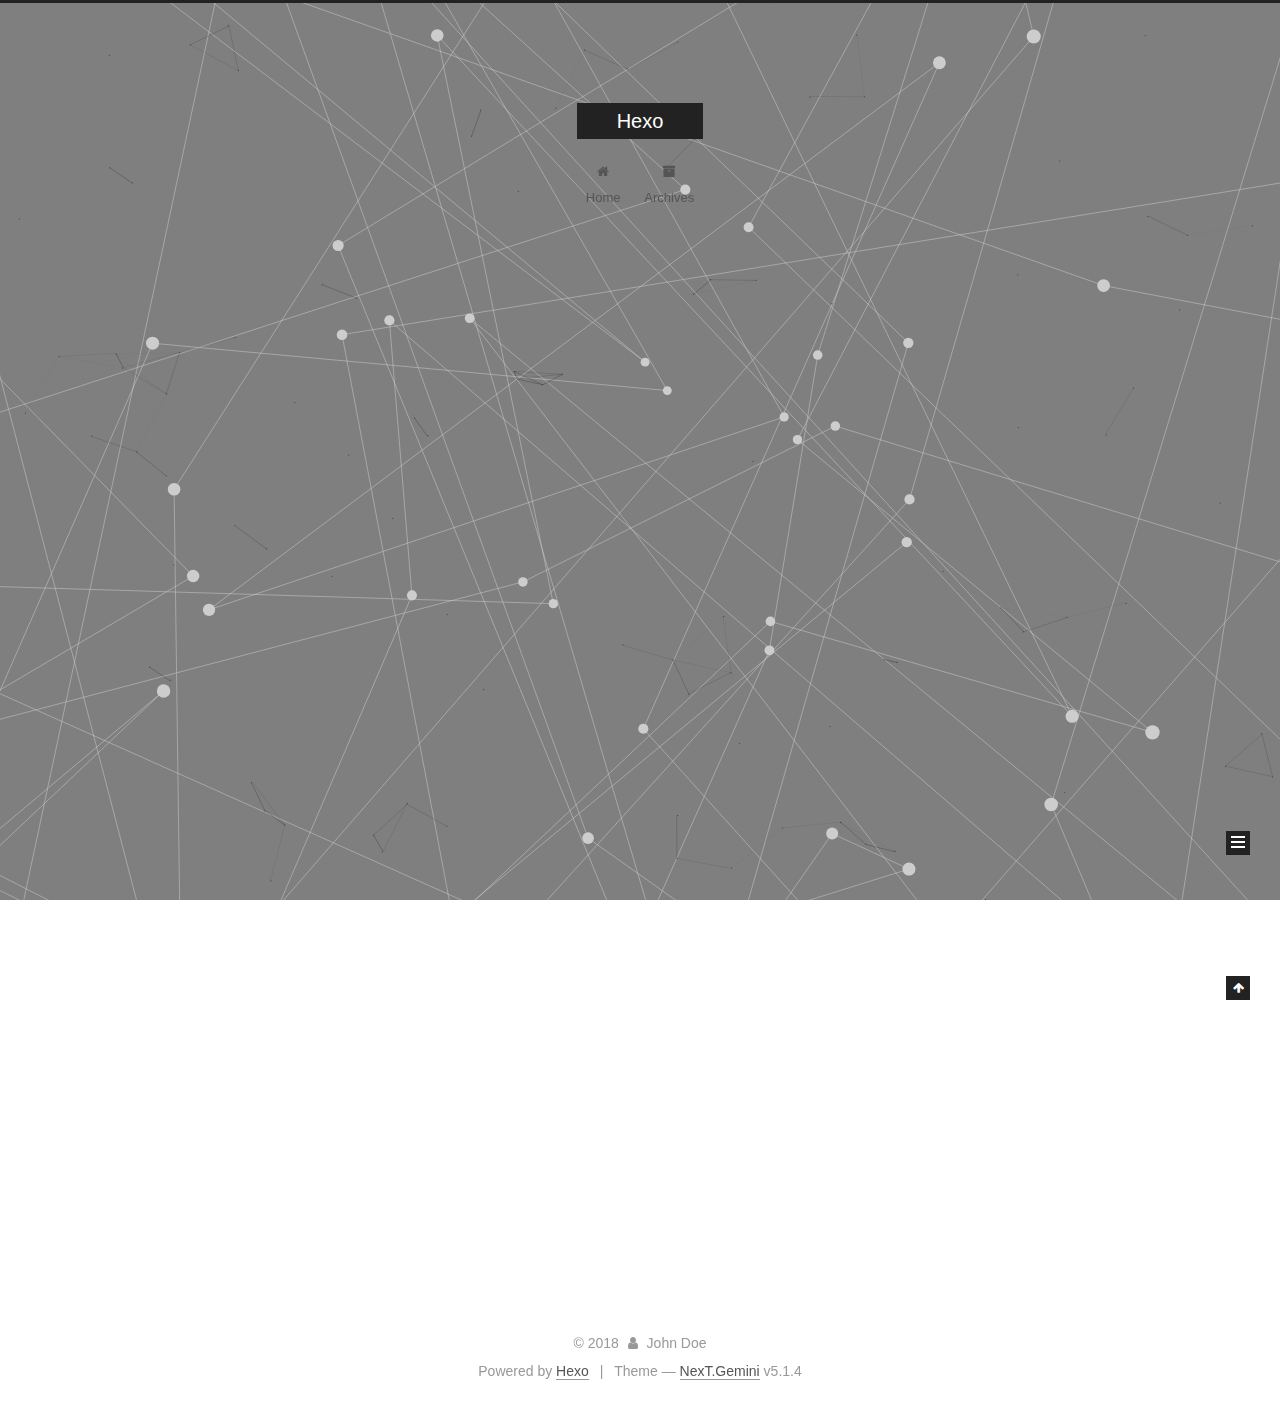
<file: index.html>
<!DOCTYPE html>



  


<html class="theme-next gemini use-motion" lang="">
<head>
  <meta charset="UTF-8"/>
<meta http-equiv="X-UA-Compatible" content="IE=edge" />
<meta name="viewport" content="width=device-width, initial-scale=1, maximum-scale=1"/>
<meta name="theme-color" content="#222">









<meta http-equiv="Cache-Control" content="no-transform" />
<meta http-equiv="Cache-Control" content="no-siteapp" />
















  
  
  <link href="/lib/fancybox/source/jquery.fancybox.css?v=2.1.5" rel="stylesheet" type="text/css" />







<link href="/lib/font-awesome/css/font-awesome.min.css?v=4.6.2" rel="stylesheet" type="text/css" />

<link href="/css/main.css?v=5.1.4" rel="stylesheet" type="text/css" />


  <link rel="apple-touch-icon" sizes="180x180" href="/images/apple-touch-icon-next.png?v=5.1.4">


  <link rel="icon" type="image/png" sizes="32x32" href="/images/favicon-32x32-next.png?v=5.1.4">


  <link rel="icon" type="image/png" sizes="16x16" href="/images/favicon-16x16-next.png?v=5.1.4">


  <link rel="mask-icon" href="/images/logo.svg?v=5.1.4" color="#222">





  <meta name="keywords" content="Hexo, NexT" />










<meta property="og:type" content="website">
<meta property="og:title" content="Hexo">
<meta property="og:url" content="http://yoursite.com/index.html">
<meta property="og:site_name" content="Hexo">
<meta property="og:locale" content="default">
<meta name="twitter:card" content="summary">
<meta name="twitter:title" content="Hexo">



<script type="text/javascript" id="hexo.configurations">
  var NexT = window.NexT || {};
  var CONFIG = {
    root: '/',
    scheme: 'Gemini',
    version: '5.1.4',
    sidebar: {"position":"left","display":"post","offset":12,"b2t":false,"scrollpercent":false,"onmobile":false},
    fancybox: true,
    tabs: true,
    motion: {"enable":true,"async":false,"transition":{"post_block":"fadeIn","post_header":"slideDownIn","post_body":"slideDownIn","coll_header":"slideLeftIn","sidebar":"slideUpIn"}},
    duoshuo: {
      userId: '0',
      author: 'Author'
    },
    algolia: {
      applicationID: '',
      apiKey: '',
      indexName: '',
      hits: {"per_page":10},
      labels: {"input_placeholder":"Search for Posts","hits_empty":"We didn't find any results for the search: ${query}","hits_stats":"${hits} results found in ${time} ms"}
    }
  };
</script>



  <link rel="canonical" href="http://yoursite.com/"/>





  <title>Hexo</title>
  








</head>

<body itemscope itemtype="http://schema.org/WebPage" lang="default">

  
  
    
  

  <div class="container sidebar-position-left 
  page-home">
    <div class="headband"></div>

    <header id="header" class="header" itemscope itemtype="http://schema.org/WPHeader">
      <div class="header-inner"><div class="site-brand-wrapper">
  <div class="site-meta ">
    

    <div class="custom-logo-site-title">
      <a href="/"  class="brand" rel="start">
        <span class="logo-line-before"><i></i></span>
        <span class="site-title">Hexo</span>
        <span class="logo-line-after"><i></i></span>
      </a>
    </div>
      
        <p class="site-subtitle"></p>
      
  </div>

  <div class="site-nav-toggle">
    <button>
      <span class="btn-bar"></span>
      <span class="btn-bar"></span>
      <span class="btn-bar"></span>
    </button>
  </div>
</div>

<nav class="site-nav">
  

  
    <ul id="menu" class="menu">
      
        
        <li class="menu-item menu-item-home">
          <a href="/" rel="section">
            
              <i class="menu-item-icon fa fa-fw fa-home"></i> <br />
            
            Home
          </a>
        </li>
      
        
        <li class="menu-item menu-item-archives">
          <a href="/archives/" rel="section">
            
              <i class="menu-item-icon fa fa-fw fa-archive"></i> <br />
            
            Archives
          </a>
        </li>
      

      
    </ul>
  

  
</nav>



 </div>
    </header>

    <main id="main" class="main">
      <div class="main-inner">
        <div class="content-wrap">
          <div id="content" class="content">
            
  <section id="posts" class="posts-expand">
    
      

  

  
  
  

  <article class="post post-type-normal" itemscope itemtype="http://schema.org/Article">
  
  
  
  <div class="post-block">
    <link itemprop="mainEntityOfPage" href="http://yoursite.com/2018/05/21/hello-world/">

    <span hidden itemprop="author" itemscope itemtype="http://schema.org/Person">
      <meta itemprop="name" content="John Doe">
      <meta itemprop="description" content="">
      <meta itemprop="image" content="/images/avatar.gif">
    </span>

    <span hidden itemprop="publisher" itemscope itemtype="http://schema.org/Organization">
      <meta itemprop="name" content="Hexo">
    </span>

    
      <header class="post-header">

        
        
          <h1 class="post-title" itemprop="name headline">
                
                <a class="post-title-link" href="/2018/05/21/hello-world/" itemprop="url">Hello World</a></h1>
        

        <div class="post-meta">
          <span class="post-time">
            
              <span class="post-meta-item-icon">
                <i class="fa fa-calendar-o"></i>
              </span>
              
                <span class="post-meta-item-text">Posted on</span>
              
              <time title="Post created" itemprop="dateCreated datePublished" datetime="2018-05-21T23:09:31+08:00">
                2018-05-21
              </time>
            

            

            
          </span>

          

          
            
          

          
          

          

          

          

        </div>
      </header>
    

    
    
    
    <div class="post-body" itemprop="articleBody">

      
      

      
        
          
            <p>Welcome to <a href="https://hexo.io/" target="_blank" rel="noopener">Hexo</a>! This is your very first post. Check <a href="https://hexo.io/docs/" target="_blank" rel="noopener">documentation</a> for more info. If you get any problems when using Hexo, you can find the answer in <a href="https://hexo.io/docs/troubleshooting.html" target="_blank" rel="noopener">troubleshooting</a> or you can ask me on <a href="https://github.com/hexojs/hexo/issues" target="_blank" rel="noopener">GitHub</a>.</p>
<h2 id="Quick-Start"><a href="#Quick-Start" class="headerlink" title="Quick Start"></a>Quick Start</h2><h3 id="Create-a-new-post"><a href="#Create-a-new-post" class="headerlink" title="Create a new post"></a>Create a new post</h3><figure class="highlight bash"><table><tr><td class="gutter"><pre><span class="line">1</span><br></pre></td><td class="code"><pre><span class="line">$ hexo new <span class="string">"My New Post"</span></span><br></pre></td></tr></table></figure>
<p>More info: <a href="https://hexo.io/docs/writing.html" target="_blank" rel="noopener">Writing</a></p>
<h3 id="Run-server"><a href="#Run-server" class="headerlink" title="Run server"></a>Run server</h3><figure class="highlight bash"><table><tr><td class="gutter"><pre><span class="line">1</span><br></pre></td><td class="code"><pre><span class="line">$ hexo server</span><br></pre></td></tr></table></figure>
<p>More info: <a href="https://hexo.io/docs/server.html" target="_blank" rel="noopener">Server</a></p>
<h3 id="Generate-static-files"><a href="#Generate-static-files" class="headerlink" title="Generate static files"></a>Generate static files</h3><figure class="highlight bash"><table><tr><td class="gutter"><pre><span class="line">1</span><br></pre></td><td class="code"><pre><span class="line">$ hexo generate</span><br></pre></td></tr></table></figure>
<p>More info: <a href="https://hexo.io/docs/generating.html" target="_blank" rel="noopener">Generating</a></p>
<h3 id="Deploy-to-remote-sites"><a href="#Deploy-to-remote-sites" class="headerlink" title="Deploy to remote sites"></a>Deploy to remote sites</h3><figure class="highlight bash"><table><tr><td class="gutter"><pre><span class="line">1</span><br></pre></td><td class="code"><pre><span class="line">$ hexo deploy</span><br></pre></td></tr></table></figure>
<p>More info: <a href="https://hexo.io/docs/deployment.html" target="_blank" rel="noopener">Deployment</a></p>

          
        
      
    </div>
    
    
    

    

    

    

    <footer class="post-footer">
      

      

      

      
      
        <div class="post-eof"></div>
      
    </footer>
  </div>
  
  
  
  </article>


    
  </section>

  


          </div>
          


          

        </div>
        
          
  
  <div class="sidebar-toggle">
    <div class="sidebar-toggle-line-wrap">
      <span class="sidebar-toggle-line sidebar-toggle-line-first"></span>
      <span class="sidebar-toggle-line sidebar-toggle-line-middle"></span>
      <span class="sidebar-toggle-line sidebar-toggle-line-last"></span>
    </div>
  </div>

  <aside id="sidebar" class="sidebar">
    
    <div class="sidebar-inner">

      

      

      <section class="site-overview-wrap sidebar-panel sidebar-panel-active">
        <div class="site-overview">
          <div class="site-author motion-element" itemprop="author" itemscope itemtype="http://schema.org/Person">
            
              <p class="site-author-name" itemprop="name">John Doe</p>
              <p class="site-description motion-element" itemprop="description"></p>
          </div>

          <nav class="site-state motion-element">

            
              <div class="site-state-item site-state-posts">
              
                <a href="/archives/">
              
                  <span class="site-state-item-count">1</span>
                  <span class="site-state-item-name">posts</span>
                </a>
              </div>
            

            

            

          </nav>

          

          

          
          

          
          

          

        </div>
      </section>

      

      

    </div>
  </aside>


        
      </div>
    </main>

    <footer id="footer" class="footer">
      <div class="footer-inner">
        <div class="copyright">&copy; <span itemprop="copyrightYear">2018</span>
  <span class="with-love">
    <i class="fa fa-user"></i>
  </span>
  <span class="author" itemprop="copyrightHolder">John Doe</span>

  
</div>


  <div class="powered-by">Powered by <a class="theme-link" target="_blank" href="https://hexo.io">Hexo</a></div>



  <span class="post-meta-divider">|</span>



  <div class="theme-info">Theme &mdash; <a class="theme-link" target="_blank" href="https://github.com/iissnan/hexo-theme-next">NexT.Gemini</a> v5.1.4</div>




        







        
      </div>
    </footer>

    
      <div class="back-to-top">
        <i class="fa fa-arrow-up"></i>
        
      </div>
    

    

  </div>

  

<script type="text/javascript">
  if (Object.prototype.toString.call(window.Promise) !== '[object Function]') {
    window.Promise = null;
  }
</script>









  


  





  
  







  
  
    <script type="text/javascript" src="/lib/jquery/index.js?v=2.1.3"></script>
  

  
  
    <script type="text/javascript" src="/lib/fastclick/lib/fastclick.min.js?v=1.0.6"></script>
  

  
  
    <script type="text/javascript" src="/lib/jquery_lazyload/jquery.lazyload.js?v=1.9.7"></script>
  

  
  
    <script type="text/javascript" src="/lib/velocity/velocity.min.js?v=1.2.1"></script>
  

  
  
    <script type="text/javascript" src="/lib/velocity/velocity.ui.min.js?v=1.2.1"></script>
  

  
  
    <script type="text/javascript" src="/lib/fancybox/source/jquery.fancybox.pack.js?v=2.1.5"></script>
  

  
  
    <script type="text/javascript" src="/lib/canvas-nest/canvas-nest.min.js"></script>
  

  
  
    <script type="text/javascript" src="/lib/three/three.min.js"></script>
  

  
  
    <script type="text/javascript" src="/lib/three/canvas_lines.min.js"></script>
  


  


  <script type="text/javascript" src="/js/src/utils.js?v=5.1.4"></script>

  <script type="text/javascript" src="/js/src/motion.js?v=5.1.4"></script>



  
  


  <script type="text/javascript" src="/js/src/affix.js?v=5.1.4"></script>

  <script type="text/javascript" src="/js/src/schemes/pisces.js?v=5.1.4"></script>



  

  


  <script type="text/javascript" src="/js/src/bootstrap.js?v=5.1.4"></script>



  


  




	





  





  












  





  

  

  

  
  

  

  

  

</body>
</html>
</file>
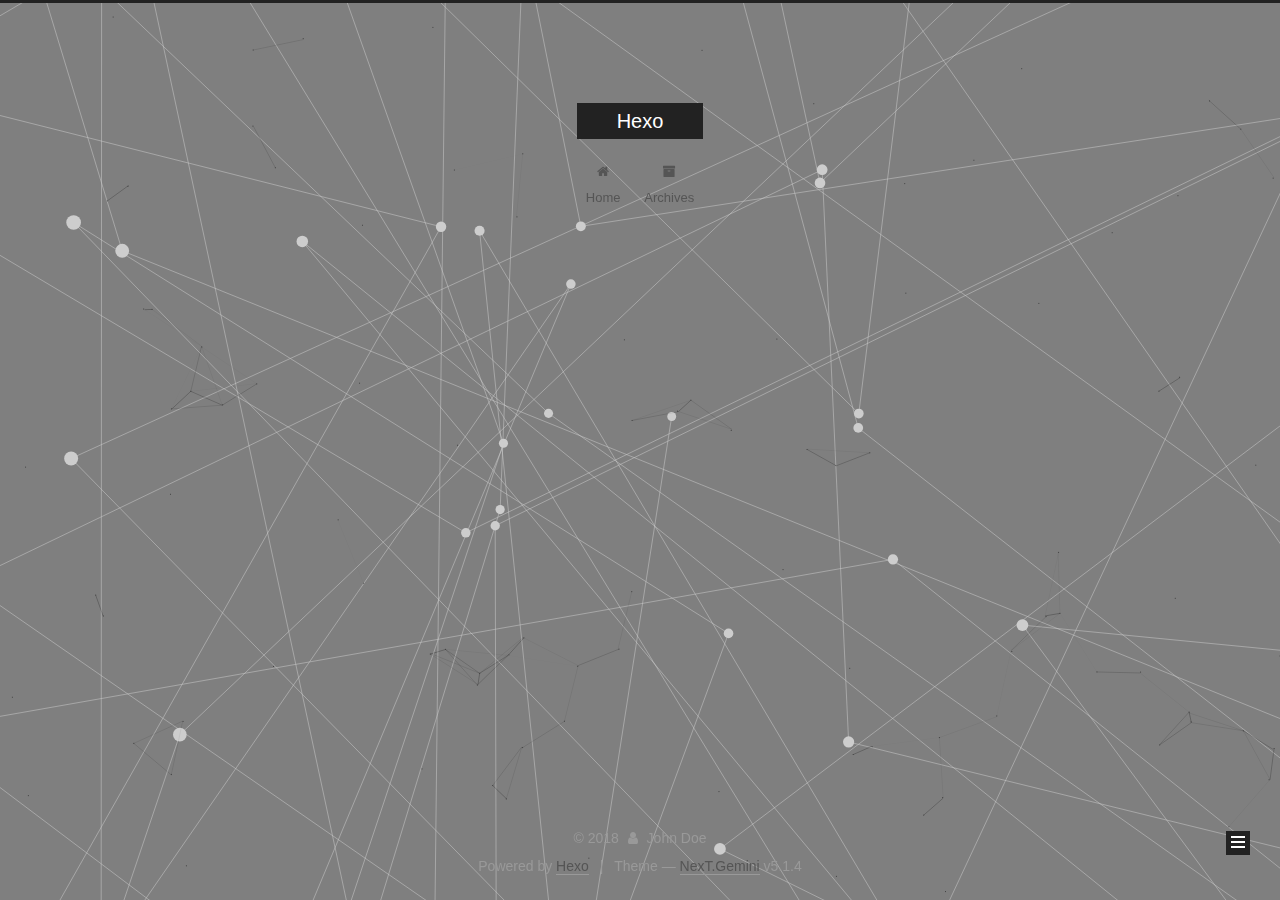
<file: archives/index.html>
<!DOCTYPE html>



  


<html class="theme-next gemini use-motion" lang="">
<head>
  <meta charset="UTF-8"/>
<meta http-equiv="X-UA-Compatible" content="IE=edge" />
<meta name="viewport" content="width=device-width, initial-scale=1, maximum-scale=1"/>
<meta name="theme-color" content="#222">









<meta http-equiv="Cache-Control" content="no-transform" />
<meta http-equiv="Cache-Control" content="no-siteapp" />
















  
  
  <link href="/lib/fancybox/source/jquery.fancybox.css?v=2.1.5" rel="stylesheet" type="text/css" />







<link href="/lib/font-awesome/css/font-awesome.min.css?v=4.6.2" rel="stylesheet" type="text/css" />

<link href="/css/main.css?v=5.1.4" rel="stylesheet" type="text/css" />


  <link rel="apple-touch-icon" sizes="180x180" href="/images/apple-touch-icon-next.png?v=5.1.4">


  <link rel="icon" type="image/png" sizes="32x32" href="/images/favicon-32x32-next.png?v=5.1.4">


  <link rel="icon" type="image/png" sizes="16x16" href="/images/favicon-16x16-next.png?v=5.1.4">


  <link rel="mask-icon" href="/images/logo.svg?v=5.1.4" color="#222">





  <meta name="keywords" content="Hexo, NexT" />










<meta property="og:type" content="website">
<meta property="og:title" content="Hexo">
<meta property="og:url" content="http://yoursite.com/archives/index.html">
<meta property="og:site_name" content="Hexo">
<meta property="og:locale" content="default">
<meta name="twitter:card" content="summary">
<meta name="twitter:title" content="Hexo">



<script type="text/javascript" id="hexo.configurations">
  var NexT = window.NexT || {};
  var CONFIG = {
    root: '/',
    scheme: 'Gemini',
    version: '5.1.4',
    sidebar: {"position":"left","display":"post","offset":12,"b2t":false,"scrollpercent":false,"onmobile":false},
    fancybox: true,
    tabs: true,
    motion: {"enable":true,"async":false,"transition":{"post_block":"fadeIn","post_header":"slideDownIn","post_body":"slideDownIn","coll_header":"slideLeftIn","sidebar":"slideUpIn"}},
    duoshuo: {
      userId: '0',
      author: 'Author'
    },
    algolia: {
      applicationID: '',
      apiKey: '',
      indexName: '',
      hits: {"per_page":10},
      labels: {"input_placeholder":"Search for Posts","hits_empty":"We didn't find any results for the search: ${query}","hits_stats":"${hits} results found in ${time} ms"}
    }
  };
</script>



  <link rel="canonical" href="http://yoursite.com/archives/"/>





  <title>Archive | Hexo</title>
  








</head>

<body itemscope itemtype="http://schema.org/WebPage" lang="default">

  
  
    
  

  <div class="container sidebar-position-left page-archive">
    <div class="headband"></div>

    <header id="header" class="header" itemscope itemtype="http://schema.org/WPHeader">
      <div class="header-inner"><div class="site-brand-wrapper">
  <div class="site-meta ">
    

    <div class="custom-logo-site-title">
      <a href="/"  class="brand" rel="start">
        <span class="logo-line-before"><i></i></span>
        <span class="site-title">Hexo</span>
        <span class="logo-line-after"><i></i></span>
      </a>
    </div>
      
        <p class="site-subtitle"></p>
      
  </div>

  <div class="site-nav-toggle">
    <button>
      <span class="btn-bar"></span>
      <span class="btn-bar"></span>
      <span class="btn-bar"></span>
    </button>
  </div>
</div>

<nav class="site-nav">
  

  
    <ul id="menu" class="menu">
      
        
        <li class="menu-item menu-item-home">
          <a href="/" rel="section">
            
              <i class="menu-item-icon fa fa-fw fa-home"></i> <br />
            
            Home
          </a>
        </li>
      
        
        <li class="menu-item menu-item-archives">
          <a href="/archives/" rel="section">
            
              <i class="menu-item-icon fa fa-fw fa-archive"></i> <br />
            
            Archives
          </a>
        </li>
      

      
    </ul>
  

  
</nav>



 </div>
    </header>

    <main id="main" class="main">
      <div class="main-inner">
        <div class="content-wrap">
          <div id="content" class="content">
            

  
  
  
  <div class="post-block archive">
    <div id="posts" class="posts-collapse">
      <span class="archive-move-on"></span>

      <span class="archive-page-counter">
        
        
        
          
        
        Um..! 1 post. Keep on posting.
      </span>

      

        
        
        

        
          
          <div class="collection-title">
            <h1 class="archive-year" id="archive-year-2018">2018</h1>
          </div>
        
        

        

  <article class="post post-type-normal" itemscope itemtype="http://schema.org/Article">
    <header class="post-header">

      <h2 class="post-title">
        
            <a class="post-title-link" href="/2018/05/21/hello-world/" itemprop="url">
              
                <span itemprop="name">Hello World</span>
              
            </a>
        
      </h2>

      <div class="post-meta">
        <time class="post-time" itemprop="dateCreated"
              datetime="2018-05-21T23:09:31+08:00"
              content="2018-05-21" >
          05-21
        </time>
      </div>

    </header>
  </article>



      

    </div>
  </div>
  
  
  

  



          </div>
          


          

        </div>
        
          
  
  <div class="sidebar-toggle">
    <div class="sidebar-toggle-line-wrap">
      <span class="sidebar-toggle-line sidebar-toggle-line-first"></span>
      <span class="sidebar-toggle-line sidebar-toggle-line-middle"></span>
      <span class="sidebar-toggle-line sidebar-toggle-line-last"></span>
    </div>
  </div>

  <aside id="sidebar" class="sidebar">
    
    <div class="sidebar-inner">

      

      

      <section class="site-overview-wrap sidebar-panel sidebar-panel-active">
        <div class="site-overview">
          <div class="site-author motion-element" itemprop="author" itemscope itemtype="http://schema.org/Person">
            
              <p class="site-author-name" itemprop="name">John Doe</p>
              <p class="site-description motion-element" itemprop="description"></p>
          </div>

          <nav class="site-state motion-element">

            
              <div class="site-state-item site-state-posts">
              
                <a href="/archives/">
              
                  <span class="site-state-item-count">1</span>
                  <span class="site-state-item-name">posts</span>
                </a>
              </div>
            

            

            

          </nav>

          

          

          
          

          
          

          

        </div>
      </section>

      

      

    </div>
  </aside>


        
      </div>
    </main>

    <footer id="footer" class="footer">
      <div class="footer-inner">
        <div class="copyright">&copy; <span itemprop="copyrightYear">2018</span>
  <span class="with-love">
    <i class="fa fa-user"></i>
  </span>
  <span class="author" itemprop="copyrightHolder">John Doe</span>

  
</div>


  <div class="powered-by">Powered by <a class="theme-link" target="_blank" href="https://hexo.io">Hexo</a></div>



  <span class="post-meta-divider">|</span>



  <div class="theme-info">Theme &mdash; <a class="theme-link" target="_blank" href="https://github.com/iissnan/hexo-theme-next">NexT.Gemini</a> v5.1.4</div>




        







        
      </div>
    </footer>

    
      <div class="back-to-top">
        <i class="fa fa-arrow-up"></i>
        
      </div>
    

    

  </div>

  

<script type="text/javascript">
  if (Object.prototype.toString.call(window.Promise) !== '[object Function]') {
    window.Promise = null;
  }
</script>









  


  





  
  







  
  
    <script type="text/javascript" src="/lib/jquery/index.js?v=2.1.3"></script>
  

  
  
    <script type="text/javascript" src="/lib/fastclick/lib/fastclick.min.js?v=1.0.6"></script>
  

  
  
    <script type="text/javascript" src="/lib/jquery_lazyload/jquery.lazyload.js?v=1.9.7"></script>
  

  
  
    <script type="text/javascript" src="/lib/velocity/velocity.min.js?v=1.2.1"></script>
  

  
  
    <script type="text/javascript" src="/lib/velocity/velocity.ui.min.js?v=1.2.1"></script>
  

  
  
    <script type="text/javascript" src="/lib/fancybox/source/jquery.fancybox.pack.js?v=2.1.5"></script>
  

  
  
    <script type="text/javascript" src="/lib/canvas-nest/canvas-nest.min.js"></script>
  

  
  
    <script type="text/javascript" src="/lib/three/three.min.js"></script>
  

  
  
    <script type="text/javascript" src="/lib/three/canvas_lines.min.js"></script>
  


  


  <script type="text/javascript" src="/js/src/utils.js?v=5.1.4"></script>

  <script type="text/javascript" src="/js/src/motion.js?v=5.1.4"></script>



  
  


  <script type="text/javascript" src="/js/src/affix.js?v=5.1.4"></script>

  <script type="text/javascript" src="/js/src/schemes/pisces.js?v=5.1.4"></script>



  

  


  <script type="text/javascript" src="/js/src/bootstrap.js?v=5.1.4"></script>



  


  




	





  





  












  





  

  

  

  
  

  

  

  

</body>
</html>
</file>
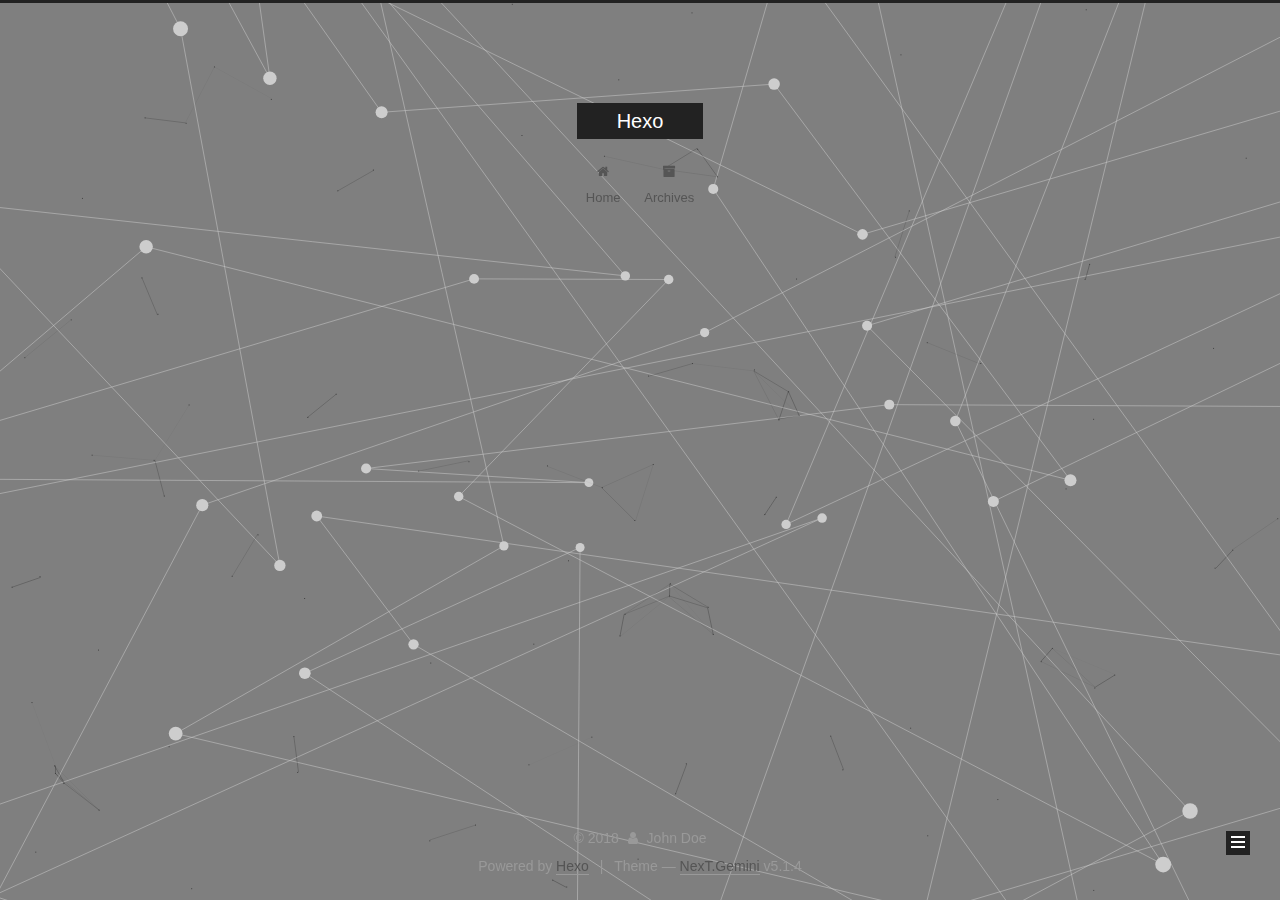
<file: archives/2018/index.html>
<!DOCTYPE html>



  


<html class="theme-next gemini use-motion" lang="">
<head>
  <meta charset="UTF-8"/>
<meta http-equiv="X-UA-Compatible" content="IE=edge" />
<meta name="viewport" content="width=device-width, initial-scale=1, maximum-scale=1"/>
<meta name="theme-color" content="#222">









<meta http-equiv="Cache-Control" content="no-transform" />
<meta http-equiv="Cache-Control" content="no-siteapp" />
















  
  
  <link href="/lib/fancybox/source/jquery.fancybox.css?v=2.1.5" rel="stylesheet" type="text/css" />







<link href="/lib/font-awesome/css/font-awesome.min.css?v=4.6.2" rel="stylesheet" type="text/css" />

<link href="/css/main.css?v=5.1.4" rel="stylesheet" type="text/css" />


  <link rel="apple-touch-icon" sizes="180x180" href="/images/apple-touch-icon-next.png?v=5.1.4">


  <link rel="icon" type="image/png" sizes="32x32" href="/images/favicon-32x32-next.png?v=5.1.4">


  <link rel="icon" type="image/png" sizes="16x16" href="/images/favicon-16x16-next.png?v=5.1.4">


  <link rel="mask-icon" href="/images/logo.svg?v=5.1.4" color="#222">





  <meta name="keywords" content="Hexo, NexT" />










<meta property="og:type" content="website">
<meta property="og:title" content="Hexo">
<meta property="og:url" content="http://yoursite.com/archives/2018/index.html">
<meta property="og:site_name" content="Hexo">
<meta property="og:locale" content="default">
<meta name="twitter:card" content="summary">
<meta name="twitter:title" content="Hexo">



<script type="text/javascript" id="hexo.configurations">
  var NexT = window.NexT || {};
  var CONFIG = {
    root: '/',
    scheme: 'Gemini',
    version: '5.1.4',
    sidebar: {"position":"left","display":"post","offset":12,"b2t":false,"scrollpercent":false,"onmobile":false},
    fancybox: true,
    tabs: true,
    motion: {"enable":true,"async":false,"transition":{"post_block":"fadeIn","post_header":"slideDownIn","post_body":"slideDownIn","coll_header":"slideLeftIn","sidebar":"slideUpIn"}},
    duoshuo: {
      userId: '0',
      author: 'Author'
    },
    algolia: {
      applicationID: '',
      apiKey: '',
      indexName: '',
      hits: {"per_page":10},
      labels: {"input_placeholder":"Search for Posts","hits_empty":"We didn't find any results for the search: ${query}","hits_stats":"${hits} results found in ${time} ms"}
    }
  };
</script>



  <link rel="canonical" href="http://yoursite.com/archives/2018/"/>





  <title>Archive | Hexo</title>
  








</head>

<body itemscope itemtype="http://schema.org/WebPage" lang="default">

  
  
    
  

  <div class="container sidebar-position-left page-archive">
    <div class="headband"></div>

    <header id="header" class="header" itemscope itemtype="http://schema.org/WPHeader">
      <div class="header-inner"><div class="site-brand-wrapper">
  <div class="site-meta ">
    

    <div class="custom-logo-site-title">
      <a href="/"  class="brand" rel="start">
        <span class="logo-line-before"><i></i></span>
        <span class="site-title">Hexo</span>
        <span class="logo-line-after"><i></i></span>
      </a>
    </div>
      
        <p class="site-subtitle"></p>
      
  </div>

  <div class="site-nav-toggle">
    <button>
      <span class="btn-bar"></span>
      <span class="btn-bar"></span>
      <span class="btn-bar"></span>
    </button>
  </div>
</div>

<nav class="site-nav">
  

  
    <ul id="menu" class="menu">
      
        
        <li class="menu-item menu-item-home">
          <a href="/" rel="section">
            
              <i class="menu-item-icon fa fa-fw fa-home"></i> <br />
            
            Home
          </a>
        </li>
      
        
        <li class="menu-item menu-item-archives">
          <a href="/archives/" rel="section">
            
              <i class="menu-item-icon fa fa-fw fa-archive"></i> <br />
            
            Archives
          </a>
        </li>
      

      
    </ul>
  

  
</nav>



 </div>
    </header>

    <main id="main" class="main">
      <div class="main-inner">
        <div class="content-wrap">
          <div id="content" class="content">
            

  
  
  
  <div class="post-block archive">
    <div id="posts" class="posts-collapse">
      <span class="archive-move-on"></span>

      <span class="archive-page-counter">
        
        
        
          
        
        Um..! 1 post. Keep on posting.
      </span>

      

        
        
        

        
          
          <div class="collection-title">
            <h1 class="archive-year" id="archive-year-2018">2018</h1>
          </div>
        
        

        

  <article class="post post-type-normal" itemscope itemtype="http://schema.org/Article">
    <header class="post-header">

      <h2 class="post-title">
        
            <a class="post-title-link" href="/2018/05/21/hello-world/" itemprop="url">
              
                <span itemprop="name">Hello World</span>
              
            </a>
        
      </h2>

      <div class="post-meta">
        <time class="post-time" itemprop="dateCreated"
              datetime="2018-05-21T23:09:31+08:00"
              content="2018-05-21" >
          05-21
        </time>
      </div>

    </header>
  </article>



      

    </div>
  </div>
  
  
  

  



          </div>
          


          

        </div>
        
          
  
  <div class="sidebar-toggle">
    <div class="sidebar-toggle-line-wrap">
      <span class="sidebar-toggle-line sidebar-toggle-line-first"></span>
      <span class="sidebar-toggle-line sidebar-toggle-line-middle"></span>
      <span class="sidebar-toggle-line sidebar-toggle-line-last"></span>
    </div>
  </div>

  <aside id="sidebar" class="sidebar">
    
    <div class="sidebar-inner">

      

      

      <section class="site-overview-wrap sidebar-panel sidebar-panel-active">
        <div class="site-overview">
          <div class="site-author motion-element" itemprop="author" itemscope itemtype="http://schema.org/Person">
            
              <p class="site-author-name" itemprop="name">John Doe</p>
              <p class="site-description motion-element" itemprop="description"></p>
          </div>

          <nav class="site-state motion-element">

            
              <div class="site-state-item site-state-posts">
              
                <a href="/archives/">
              
                  <span class="site-state-item-count">1</span>
                  <span class="site-state-item-name">posts</span>
                </a>
              </div>
            

            

            

          </nav>

          

          

          
          

          
          

          

        </div>
      </section>

      

      

    </div>
  </aside>


        
      </div>
    </main>

    <footer id="footer" class="footer">
      <div class="footer-inner">
        <div class="copyright">&copy; <span itemprop="copyrightYear">2018</span>
  <span class="with-love">
    <i class="fa fa-user"></i>
  </span>
  <span class="author" itemprop="copyrightHolder">John Doe</span>

  
</div>


  <div class="powered-by">Powered by <a class="theme-link" target="_blank" href="https://hexo.io">Hexo</a></div>



  <span class="post-meta-divider">|</span>



  <div class="theme-info">Theme &mdash; <a class="theme-link" target="_blank" href="https://github.com/iissnan/hexo-theme-next">NexT.Gemini</a> v5.1.4</div>




        







        
      </div>
    </footer>

    
      <div class="back-to-top">
        <i class="fa fa-arrow-up"></i>
        
      </div>
    

    

  </div>

  

<script type="text/javascript">
  if (Object.prototype.toString.call(window.Promise) !== '[object Function]') {
    window.Promise = null;
  }
</script>









  


  





  
  







  
  
    <script type="text/javascript" src="/lib/jquery/index.js?v=2.1.3"></script>
  

  
  
    <script type="text/javascript" src="/lib/fastclick/lib/fastclick.min.js?v=1.0.6"></script>
  

  
  
    <script type="text/javascript" src="/lib/jquery_lazyload/jquery.lazyload.js?v=1.9.7"></script>
  

  
  
    <script type="text/javascript" src="/lib/velocity/velocity.min.js?v=1.2.1"></script>
  

  
  
    <script type="text/javascript" src="/lib/velocity/velocity.ui.min.js?v=1.2.1"></script>
  

  
  
    <script type="text/javascript" src="/lib/fancybox/source/jquery.fancybox.pack.js?v=2.1.5"></script>
  

  
  
    <script type="text/javascript" src="/lib/canvas-nest/canvas-nest.min.js"></script>
  

  
  
    <script type="text/javascript" src="/lib/three/three.min.js"></script>
  

  
  
    <script type="text/javascript" src="/lib/three/canvas_lines.min.js"></script>
  


  


  <script type="text/javascript" src="/js/src/utils.js?v=5.1.4"></script>

  <script type="text/javascript" src="/js/src/motion.js?v=5.1.4"></script>



  
  


  <script type="text/javascript" src="/js/src/affix.js?v=5.1.4"></script>

  <script type="text/javascript" src="/js/src/schemes/pisces.js?v=5.1.4"></script>



  

  


  <script type="text/javascript" src="/js/src/bootstrap.js?v=5.1.4"></script>



  


  




	





  





  












  





  

  

  

  
  

  

  

  

</body>
</html>
</file>
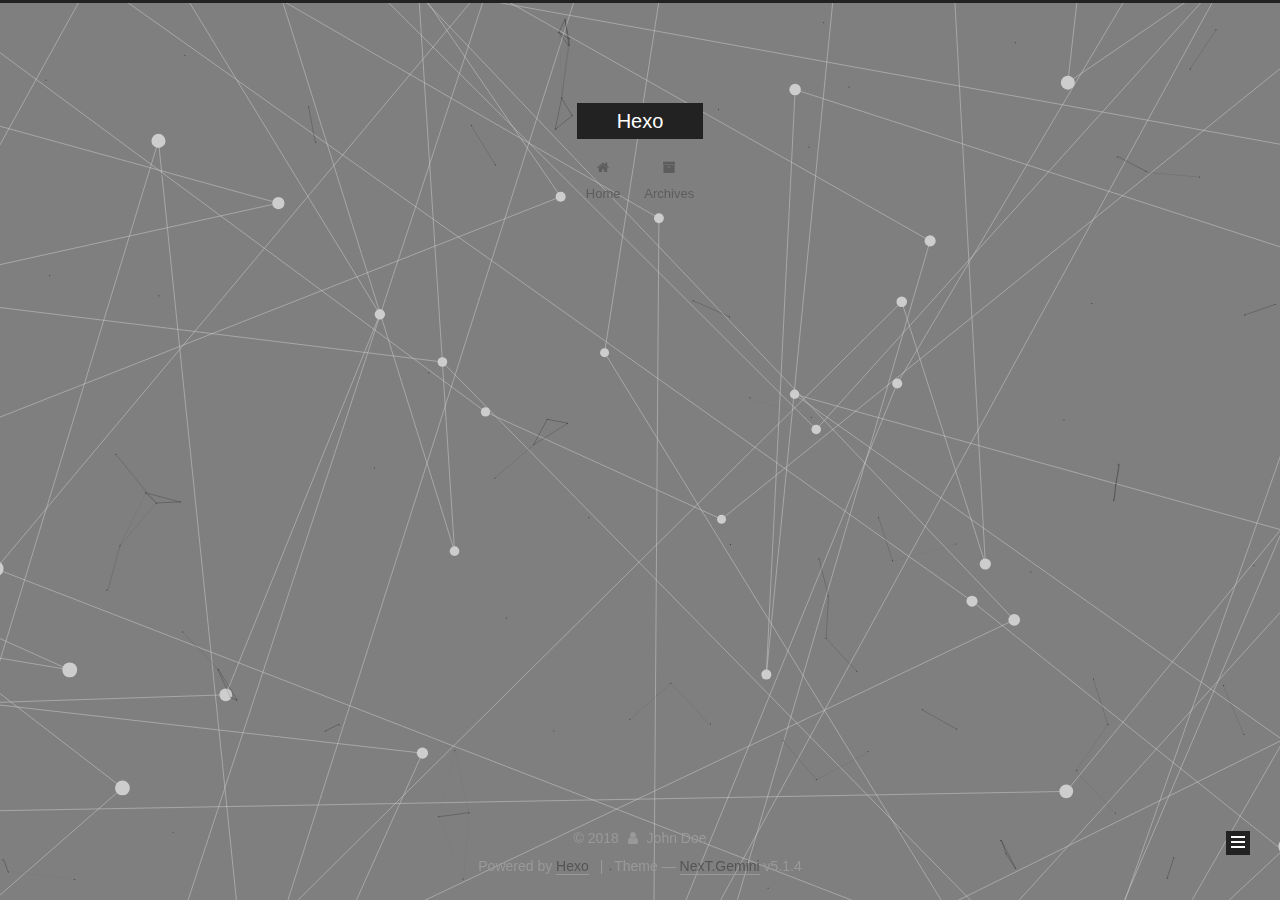
<file: archives/2018/05/index.html>
<!DOCTYPE html>



  


<html class="theme-next gemini use-motion" lang="">
<head>
  <meta charset="UTF-8"/>
<meta http-equiv="X-UA-Compatible" content="IE=edge" />
<meta name="viewport" content="width=device-width, initial-scale=1, maximum-scale=1"/>
<meta name="theme-color" content="#222">









<meta http-equiv="Cache-Control" content="no-transform" />
<meta http-equiv="Cache-Control" content="no-siteapp" />
















  
  
  <link href="/lib/fancybox/source/jquery.fancybox.css?v=2.1.5" rel="stylesheet" type="text/css" />







<link href="/lib/font-awesome/css/font-awesome.min.css?v=4.6.2" rel="stylesheet" type="text/css" />

<link href="/css/main.css?v=5.1.4" rel="stylesheet" type="text/css" />


  <link rel="apple-touch-icon" sizes="180x180" href="/images/apple-touch-icon-next.png?v=5.1.4">


  <link rel="icon" type="image/png" sizes="32x32" href="/images/favicon-32x32-next.png?v=5.1.4">


  <link rel="icon" type="image/png" sizes="16x16" href="/images/favicon-16x16-next.png?v=5.1.4">


  <link rel="mask-icon" href="/images/logo.svg?v=5.1.4" color="#222">





  <meta name="keywords" content="Hexo, NexT" />










<meta property="og:type" content="website">
<meta property="og:title" content="Hexo">
<meta property="og:url" content="http://yoursite.com/archives/2018/05/index.html">
<meta property="og:site_name" content="Hexo">
<meta property="og:locale" content="default">
<meta name="twitter:card" content="summary">
<meta name="twitter:title" content="Hexo">



<script type="text/javascript" id="hexo.configurations">
  var NexT = window.NexT || {};
  var CONFIG = {
    root: '/',
    scheme: 'Gemini',
    version: '5.1.4',
    sidebar: {"position":"left","display":"post","offset":12,"b2t":false,"scrollpercent":false,"onmobile":false},
    fancybox: true,
    tabs: true,
    motion: {"enable":true,"async":false,"transition":{"post_block":"fadeIn","post_header":"slideDownIn","post_body":"slideDownIn","coll_header":"slideLeftIn","sidebar":"slideUpIn"}},
    duoshuo: {
      userId: '0',
      author: 'Author'
    },
    algolia: {
      applicationID: '',
      apiKey: '',
      indexName: '',
      hits: {"per_page":10},
      labels: {"input_placeholder":"Search for Posts","hits_empty":"We didn't find any results for the search: ${query}","hits_stats":"${hits} results found in ${time} ms"}
    }
  };
</script>



  <link rel="canonical" href="http://yoursite.com/archives/2018/05/"/>





  <title>Archive | Hexo</title>
  








</head>

<body itemscope itemtype="http://schema.org/WebPage" lang="default">

  
  
    
  

  <div class="container sidebar-position-left page-archive">
    <div class="headband"></div>

    <header id="header" class="header" itemscope itemtype="http://schema.org/WPHeader">
      <div class="header-inner"><div class="site-brand-wrapper">
  <div class="site-meta ">
    

    <div class="custom-logo-site-title">
      <a href="/"  class="brand" rel="start">
        <span class="logo-line-before"><i></i></span>
        <span class="site-title">Hexo</span>
        <span class="logo-line-after"><i></i></span>
      </a>
    </div>
      
        <p class="site-subtitle"></p>
      
  </div>

  <div class="site-nav-toggle">
    <button>
      <span class="btn-bar"></span>
      <span class="btn-bar"></span>
      <span class="btn-bar"></span>
    </button>
  </div>
</div>

<nav class="site-nav">
  

  
    <ul id="menu" class="menu">
      
        
        <li class="menu-item menu-item-home">
          <a href="/" rel="section">
            
              <i class="menu-item-icon fa fa-fw fa-home"></i> <br />
            
            Home
          </a>
        </li>
      
        
        <li class="menu-item menu-item-archives">
          <a href="/archives/" rel="section">
            
              <i class="menu-item-icon fa fa-fw fa-archive"></i> <br />
            
            Archives
          </a>
        </li>
      

      
    </ul>
  

  
</nav>



 </div>
    </header>

    <main id="main" class="main">
      <div class="main-inner">
        <div class="content-wrap">
          <div id="content" class="content">
            

  
  
  
  <div class="post-block archive">
    <div id="posts" class="posts-collapse">
      <span class="archive-move-on"></span>

      <span class="archive-page-counter">
        
        
        
          
        
        Um..! 1 post. Keep on posting.
      </span>

      

        
        
        

        
          
          <div class="collection-title">
            <h1 class="archive-year" id="archive-year-2018">2018</h1>
          </div>
        
        

        

  <article class="post post-type-normal" itemscope itemtype="http://schema.org/Article">
    <header class="post-header">

      <h2 class="post-title">
        
            <a class="post-title-link" href="/2018/05/21/hello-world/" itemprop="url">
              
                <span itemprop="name">Hello World</span>
              
            </a>
        
      </h2>

      <div class="post-meta">
        <time class="post-time" itemprop="dateCreated"
              datetime="2018-05-21T23:09:31+08:00"
              content="2018-05-21" >
          05-21
        </time>
      </div>

    </header>
  </article>



      

    </div>
  </div>
  
  
  

  



          </div>
          


          

        </div>
        
          
  
  <div class="sidebar-toggle">
    <div class="sidebar-toggle-line-wrap">
      <span class="sidebar-toggle-line sidebar-toggle-line-first"></span>
      <span class="sidebar-toggle-line sidebar-toggle-line-middle"></span>
      <span class="sidebar-toggle-line sidebar-toggle-line-last"></span>
    </div>
  </div>

  <aside id="sidebar" class="sidebar">
    
    <div class="sidebar-inner">

      

      

      <section class="site-overview-wrap sidebar-panel sidebar-panel-active">
        <div class="site-overview">
          <div class="site-author motion-element" itemprop="author" itemscope itemtype="http://schema.org/Person">
            
              <p class="site-author-name" itemprop="name">John Doe</p>
              <p class="site-description motion-element" itemprop="description"></p>
          </div>

          <nav class="site-state motion-element">

            
              <div class="site-state-item site-state-posts">
              
                <a href="/archives/">
              
                  <span class="site-state-item-count">1</span>
                  <span class="site-state-item-name">posts</span>
                </a>
              </div>
            

            

            

          </nav>

          

          

          
          

          
          

          

        </div>
      </section>

      

      

    </div>
  </aside>


        
      </div>
    </main>

    <footer id="footer" class="footer">
      <div class="footer-inner">
        <div class="copyright">&copy; <span itemprop="copyrightYear">2018</span>
  <span class="with-love">
    <i class="fa fa-user"></i>
  </span>
  <span class="author" itemprop="copyrightHolder">John Doe</span>

  
</div>


  <div class="powered-by">Powered by <a class="theme-link" target="_blank" href="https://hexo.io">Hexo</a></div>



  <span class="post-meta-divider">|</span>



  <div class="theme-info">Theme &mdash; <a class="theme-link" target="_blank" href="https://github.com/iissnan/hexo-theme-next">NexT.Gemini</a> v5.1.4</div>




        







        
      </div>
    </footer>

    
      <div class="back-to-top">
        <i class="fa fa-arrow-up"></i>
        
      </div>
    

    

  </div>

  

<script type="text/javascript">
  if (Object.prototype.toString.call(window.Promise) !== '[object Function]') {
    window.Promise = null;
  }
</script>









  


  





  
  







  
  
    <script type="text/javascript" src="/lib/jquery/index.js?v=2.1.3"></script>
  

  
  
    <script type="text/javascript" src="/lib/fastclick/lib/fastclick.min.js?v=1.0.6"></script>
  

  
  
    <script type="text/javascript" src="/lib/jquery_lazyload/jquery.lazyload.js?v=1.9.7"></script>
  

  
  
    <script type="text/javascript" src="/lib/velocity/velocity.min.js?v=1.2.1"></script>
  

  
  
    <script type="text/javascript" src="/lib/velocity/velocity.ui.min.js?v=1.2.1"></script>
  

  
  
    <script type="text/javascript" src="/lib/fancybox/source/jquery.fancybox.pack.js?v=2.1.5"></script>
  

  
  
    <script type="text/javascript" src="/lib/canvas-nest/canvas-nest.min.js"></script>
  

  
  
    <script type="text/javascript" src="/lib/three/three.min.js"></script>
  

  
  
    <script type="text/javascript" src="/lib/three/canvas_lines.min.js"></script>
  


  


  <script type="text/javascript" src="/js/src/utils.js?v=5.1.4"></script>

  <script type="text/javascript" src="/js/src/motion.js?v=5.1.4"></script>



  
  


  <script type="text/javascript" src="/js/src/affix.js?v=5.1.4"></script>

  <script type="text/javascript" src="/js/src/schemes/pisces.js?v=5.1.4"></script>



  

  


  <script type="text/javascript" src="/js/src/bootstrap.js?v=5.1.4"></script>



  


  




	





  





  












  





  

  

  

  
  

  

  

  

</body>
</html>
</file>
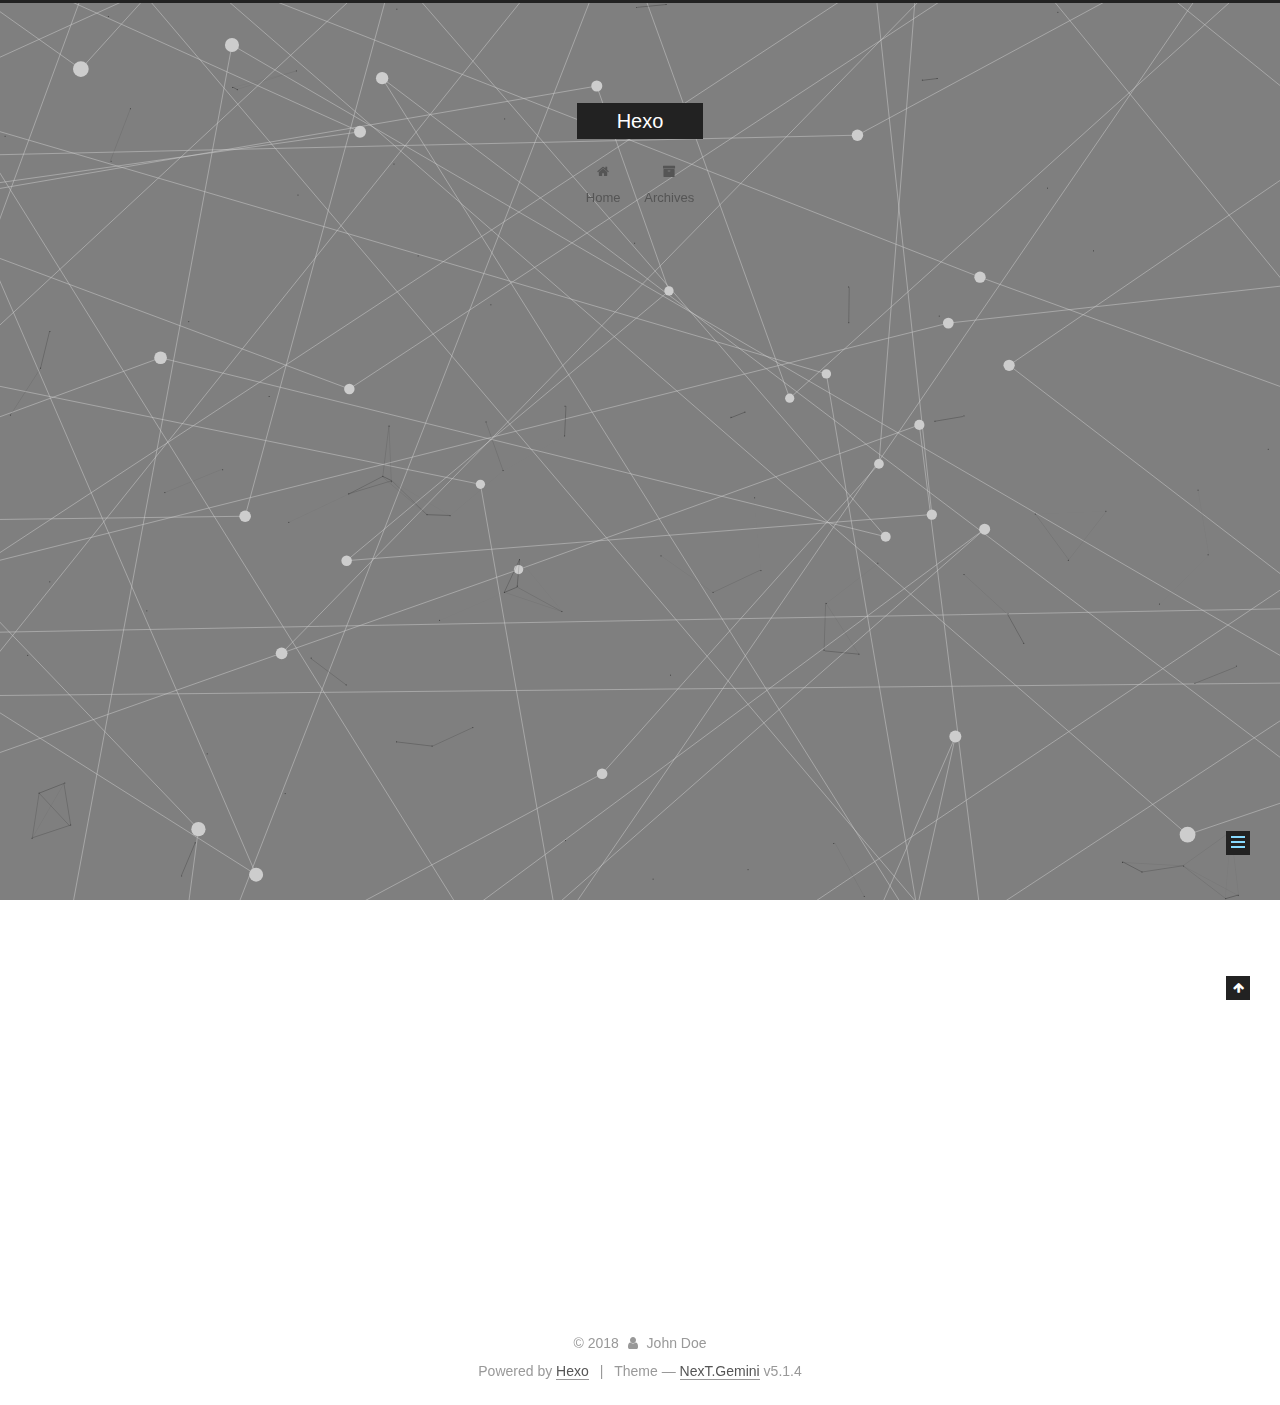
<file: 2018/05/21/hello-world/index.html>
<!DOCTYPE html>



  


<html class="theme-next gemini use-motion" lang="">
<head>
  <meta charset="UTF-8"/>
<meta http-equiv="X-UA-Compatible" content="IE=edge" />
<meta name="viewport" content="width=device-width, initial-scale=1, maximum-scale=1"/>
<meta name="theme-color" content="#222">









<meta http-equiv="Cache-Control" content="no-transform" />
<meta http-equiv="Cache-Control" content="no-siteapp" />
















  
  
  <link href="/lib/fancybox/source/jquery.fancybox.css?v=2.1.5" rel="stylesheet" type="text/css" />







<link href="/lib/font-awesome/css/font-awesome.min.css?v=4.6.2" rel="stylesheet" type="text/css" />

<link href="/css/main.css?v=5.1.4" rel="stylesheet" type="text/css" />


  <link rel="apple-touch-icon" sizes="180x180" href="/images/apple-touch-icon-next.png?v=5.1.4">


  <link rel="icon" type="image/png" sizes="32x32" href="/images/favicon-32x32-next.png?v=5.1.4">


  <link rel="icon" type="image/png" sizes="16x16" href="/images/favicon-16x16-next.png?v=5.1.4">


  <link rel="mask-icon" href="/images/logo.svg?v=5.1.4" color="#222">





  <meta name="keywords" content="Hexo, NexT" />










<meta name="description" content="Welcome to Hexo! This is your very first post. Check documentation for more info. If you get any problems when using Hexo, you can find the answer in troubleshooting or you can ask me on GitHub. Quick">
<meta property="og:type" content="article">
<meta property="og:title" content="Hello World">
<meta property="og:url" content="http://yoursite.com/2018/05/21/hello-world/index.html">
<meta property="og:site_name" content="Hexo">
<meta property="og:description" content="Welcome to Hexo! This is your very first post. Check documentation for more info. If you get any problems when using Hexo, you can find the answer in troubleshooting or you can ask me on GitHub. Quick">
<meta property="og:locale" content="default">
<meta property="og:updated_time" content="2018-05-21T15:09:31.875Z">
<meta name="twitter:card" content="summary">
<meta name="twitter:title" content="Hello World">
<meta name="twitter:description" content="Welcome to Hexo! This is your very first post. Check documentation for more info. If you get any problems when using Hexo, you can find the answer in troubleshooting or you can ask me on GitHub. Quick">



<script type="text/javascript" id="hexo.configurations">
  var NexT = window.NexT || {};
  var CONFIG = {
    root: '/',
    scheme: 'Gemini',
    version: '5.1.4',
    sidebar: {"position":"left","display":"post","offset":12,"b2t":false,"scrollpercent":false,"onmobile":false},
    fancybox: true,
    tabs: true,
    motion: {"enable":true,"async":false,"transition":{"post_block":"fadeIn","post_header":"slideDownIn","post_body":"slideDownIn","coll_header":"slideLeftIn","sidebar":"slideUpIn"}},
    duoshuo: {
      userId: '0',
      author: 'Author'
    },
    algolia: {
      applicationID: '',
      apiKey: '',
      indexName: '',
      hits: {"per_page":10},
      labels: {"input_placeholder":"Search for Posts","hits_empty":"We didn't find any results for the search: ${query}","hits_stats":"${hits} results found in ${time} ms"}
    }
  };
</script>



  <link rel="canonical" href="http://yoursite.com/2018/05/21/hello-world/"/>





  <title>Hello World | Hexo</title>
  








</head>

<body itemscope itemtype="http://schema.org/WebPage" lang="default">

  
  
    
  

  <div class="container sidebar-position-left page-post-detail">
    <div class="headband"></div>

    <header id="header" class="header" itemscope itemtype="http://schema.org/WPHeader">
      <div class="header-inner"><div class="site-brand-wrapper">
  <div class="site-meta ">
    

    <div class="custom-logo-site-title">
      <a href="/"  class="brand" rel="start">
        <span class="logo-line-before"><i></i></span>
        <span class="site-title">Hexo</span>
        <span class="logo-line-after"><i></i></span>
      </a>
    </div>
      
        <p class="site-subtitle"></p>
      
  </div>

  <div class="site-nav-toggle">
    <button>
      <span class="btn-bar"></span>
      <span class="btn-bar"></span>
      <span class="btn-bar"></span>
    </button>
  </div>
</div>

<nav class="site-nav">
  

  
    <ul id="menu" class="menu">
      
        
        <li class="menu-item menu-item-home">
          <a href="/" rel="section">
            
              <i class="menu-item-icon fa fa-fw fa-home"></i> <br />
            
            Home
          </a>
        </li>
      
        
        <li class="menu-item menu-item-archives">
          <a href="/archives/" rel="section">
            
              <i class="menu-item-icon fa fa-fw fa-archive"></i> <br />
            
            Archives
          </a>
        </li>
      

      
    </ul>
  

  
</nav>



 </div>
    </header>

    <main id="main" class="main">
      <div class="main-inner">
        <div class="content-wrap">
          <div id="content" class="content">
            

  <div id="posts" class="posts-expand">
    

  

  
  
  

  <article class="post post-type-normal" itemscope itemtype="http://schema.org/Article">
  
  
  
  <div class="post-block">
    <link itemprop="mainEntityOfPage" href="http://yoursite.com/2018/05/21/hello-world/">

    <span hidden itemprop="author" itemscope itemtype="http://schema.org/Person">
      <meta itemprop="name" content="John Doe">
      <meta itemprop="description" content="">
      <meta itemprop="image" content="/images/avatar.gif">
    </span>

    <span hidden itemprop="publisher" itemscope itemtype="http://schema.org/Organization">
      <meta itemprop="name" content="Hexo">
    </span>

    
      <header class="post-header">

        
        
          <h1 class="post-title" itemprop="name headline">Hello World</h1>
        

        <div class="post-meta">
          <span class="post-time">
            
              <span class="post-meta-item-icon">
                <i class="fa fa-calendar-o"></i>
              </span>
              
                <span class="post-meta-item-text">Posted on</span>
              
              <time title="Post created" itemprop="dateCreated datePublished" datetime="2018-05-21T23:09:31+08:00">
                2018-05-21
              </time>
            

            

            
          </span>

          

          
            
          

          
          

          

          

          

        </div>
      </header>
    

    
    
    
    <div class="post-body" itemprop="articleBody">

      
      

      
        <p>Welcome to <a href="https://hexo.io/" target="_blank" rel="noopener">Hexo</a>! This is your very first post. Check <a href="https://hexo.io/docs/" target="_blank" rel="noopener">documentation</a> for more info. If you get any problems when using Hexo, you can find the answer in <a href="https://hexo.io/docs/troubleshooting.html" target="_blank" rel="noopener">troubleshooting</a> or you can ask me on <a href="https://github.com/hexojs/hexo/issues" target="_blank" rel="noopener">GitHub</a>.</p>
<h2 id="Quick-Start"><a href="#Quick-Start" class="headerlink" title="Quick Start"></a>Quick Start</h2><h3 id="Create-a-new-post"><a href="#Create-a-new-post" class="headerlink" title="Create a new post"></a>Create a new post</h3><figure class="highlight bash"><table><tr><td class="gutter"><pre><span class="line">1</span><br></pre></td><td class="code"><pre><span class="line">$ hexo new <span class="string">"My New Post"</span></span><br></pre></td></tr></table></figure>
<p>More info: <a href="https://hexo.io/docs/writing.html" target="_blank" rel="noopener">Writing</a></p>
<h3 id="Run-server"><a href="#Run-server" class="headerlink" title="Run server"></a>Run server</h3><figure class="highlight bash"><table><tr><td class="gutter"><pre><span class="line">1</span><br></pre></td><td class="code"><pre><span class="line">$ hexo server</span><br></pre></td></tr></table></figure>
<p>More info: <a href="https://hexo.io/docs/server.html" target="_blank" rel="noopener">Server</a></p>
<h3 id="Generate-static-files"><a href="#Generate-static-files" class="headerlink" title="Generate static files"></a>Generate static files</h3><figure class="highlight bash"><table><tr><td class="gutter"><pre><span class="line">1</span><br></pre></td><td class="code"><pre><span class="line">$ hexo generate</span><br></pre></td></tr></table></figure>
<p>More info: <a href="https://hexo.io/docs/generating.html" target="_blank" rel="noopener">Generating</a></p>
<h3 id="Deploy-to-remote-sites"><a href="#Deploy-to-remote-sites" class="headerlink" title="Deploy to remote sites"></a>Deploy to remote sites</h3><figure class="highlight bash"><table><tr><td class="gutter"><pre><span class="line">1</span><br></pre></td><td class="code"><pre><span class="line">$ hexo deploy</span><br></pre></td></tr></table></figure>
<p>More info: <a href="https://hexo.io/docs/deployment.html" target="_blank" rel="noopener">Deployment</a></p>

      
    </div>
    
    
    

    

    

    

    <footer class="post-footer">
      

      
      
      

      

      
      
    </footer>
  </div>
  
  
  
  </article>



    <div class="post-spread">
      
    </div>
  </div>


          </div>
          


          

  



        </div>
        
          
  
  <div class="sidebar-toggle">
    <div class="sidebar-toggle-line-wrap">
      <span class="sidebar-toggle-line sidebar-toggle-line-first"></span>
      <span class="sidebar-toggle-line sidebar-toggle-line-middle"></span>
      <span class="sidebar-toggle-line sidebar-toggle-line-last"></span>
    </div>
  </div>

  <aside id="sidebar" class="sidebar">
    
    <div class="sidebar-inner">

      

      
        <ul class="sidebar-nav motion-element">
          <li class="sidebar-nav-toc sidebar-nav-active" data-target="post-toc-wrap">
            Table of Contents
          </li>
          <li class="sidebar-nav-overview" data-target="site-overview-wrap">
            Overview
          </li>
        </ul>
      

      <section class="site-overview-wrap sidebar-panel">
        <div class="site-overview">
          <div class="site-author motion-element" itemprop="author" itemscope itemtype="http://schema.org/Person">
            
              <p class="site-author-name" itemprop="name">John Doe</p>
              <p class="site-description motion-element" itemprop="description"></p>
          </div>

          <nav class="site-state motion-element">

            
              <div class="site-state-item site-state-posts">
              
                <a href="/archives/">
              
                  <span class="site-state-item-count">1</span>
                  <span class="site-state-item-name">posts</span>
                </a>
              </div>
            

            

            

          </nav>

          

          

          
          

          
          

          

        </div>
      </section>

      
      <!--noindex-->
        <section class="post-toc-wrap motion-element sidebar-panel sidebar-panel-active">
          <div class="post-toc">

            
              
            

            
              <div class="post-toc-content"><ol class="nav"><li class="nav-item nav-level-2"><a class="nav-link" href="#Quick-Start"><span class="nav-number">1.</span> <span class="nav-text">Quick Start</span></a><ol class="nav-child"><li class="nav-item nav-level-3"><a class="nav-link" href="#Create-a-new-post"><span class="nav-number">1.1.</span> <span class="nav-text">Create a new post</span></a></li><li class="nav-item nav-level-3"><a class="nav-link" href="#Run-server"><span class="nav-number">1.2.</span> <span class="nav-text">Run server</span></a></li><li class="nav-item nav-level-3"><a class="nav-link" href="#Generate-static-files"><span class="nav-number">1.3.</span> <span class="nav-text">Generate static files</span></a></li><li class="nav-item nav-level-3"><a class="nav-link" href="#Deploy-to-remote-sites"><span class="nav-number">1.4.</span> <span class="nav-text">Deploy to remote sites</span></a></li></ol></li></ol></div>
            

          </div>
        </section>
      <!--/noindex-->
      

      

    </div>
  </aside>


        
      </div>
    </main>

    <footer id="footer" class="footer">
      <div class="footer-inner">
        <div class="copyright">&copy; <span itemprop="copyrightYear">2018</span>
  <span class="with-love">
    <i class="fa fa-user"></i>
  </span>
  <span class="author" itemprop="copyrightHolder">John Doe</span>

  
</div>


  <div class="powered-by">Powered by <a class="theme-link" target="_blank" href="https://hexo.io">Hexo</a></div>



  <span class="post-meta-divider">|</span>



  <div class="theme-info">Theme &mdash; <a class="theme-link" target="_blank" href="https://github.com/iissnan/hexo-theme-next">NexT.Gemini</a> v5.1.4</div>




        







        
      </div>
    </footer>

    
      <div class="back-to-top">
        <i class="fa fa-arrow-up"></i>
        
      </div>
    

    

  </div>

  

<script type="text/javascript">
  if (Object.prototype.toString.call(window.Promise) !== '[object Function]') {
    window.Promise = null;
  }
</script>









  


  





  
  







  
  
    <script type="text/javascript" src="/lib/jquery/index.js?v=2.1.3"></script>
  

  
  
    <script type="text/javascript" src="/lib/fastclick/lib/fastclick.min.js?v=1.0.6"></script>
  

  
  
    <script type="text/javascript" src="/lib/jquery_lazyload/jquery.lazyload.js?v=1.9.7"></script>
  

  
  
    <script type="text/javascript" src="/lib/velocity/velocity.min.js?v=1.2.1"></script>
  

  
  
    <script type="text/javascript" src="/lib/velocity/velocity.ui.min.js?v=1.2.1"></script>
  

  
  
    <script type="text/javascript" src="/lib/fancybox/source/jquery.fancybox.pack.js?v=2.1.5"></script>
  

  
  
    <script type="text/javascript" src="/lib/canvas-nest/canvas-nest.min.js"></script>
  

  
  
    <script type="text/javascript" src="/lib/three/three.min.js"></script>
  

  
  
    <script type="text/javascript" src="/lib/three/canvas_lines.min.js"></script>
  


  


  <script type="text/javascript" src="/js/src/utils.js?v=5.1.4"></script>

  <script type="text/javascript" src="/js/src/motion.js?v=5.1.4"></script>



  
  


  <script type="text/javascript" src="/js/src/affix.js?v=5.1.4"></script>

  <script type="text/javascript" src="/js/src/schemes/pisces.js?v=5.1.4"></script>



  
  <script type="text/javascript" src="/js/src/scrollspy.js?v=5.1.4"></script>
<script type="text/javascript" src="/js/src/post-details.js?v=5.1.4"></script>



  


  <script type="text/javascript" src="/js/src/bootstrap.js?v=5.1.4"></script>



  


  




	





  





  












  





  

  

  

  
  

  

  

  

</body>
</html>
</file>
<file: css/main.css>
/* normalize.css v3.0.2 | MIT License | git.io/normalize */
html {
  font-family: sans-serif; /* 1 */
  -ms-text-size-adjust: 100%; /* 2 */
  -webkit-text-size-adjust: 100%; /* 2 */
}
body {
  margin: 0;
}
article,
aside,
details,
figcaption,
figure,
footer,
header,
hgroup,
main,
menu,
nav,
section,
summary {
  display: block;
}
audio,
canvas,
progress,
video {
  display: inline-block; /* 1 */
  vertical-align: baseline; /* 2 */
}
audio:not([controls]) {
  display: none;
  height: 0;
}
[hidden],
template {
  display: none;
}
a {
  background-color: transparent;
}
a:active,
a:hover {
  outline: 0;
}
abbr[title] {
  border-bottom: 1px dotted;
}
b,
strong {
  font-weight: bold;
}
dfn {
  font-style: italic;
}
h1 {
  font-size: 2em;
  margin: 0.67em 0;
}
mark {
  background: #ff0;
  color: #000;
}
small {
  font-size: 80%;
}
sub,
sup {
  font-size: 75%;
  line-height: 0;
  position: relative;
  vertical-align: baseline;
}
sup {
  top: -0.5em;
}
sub {
  bottom: -0.25em;
}
img {
  border: 0;
}
svg:not(:root) {
  overflow: hidden;
}
figure {
  margin: 1em 40px;
}
hr {
  -moz-box-sizing: content-box;
  box-sizing: content-box;
  height: 0;
}
pre {
  overflow: auto;
}
code,
kbd,
pre,
samp {
  font-family: monospace, monospace;
  font-size: 1em;
}
button,
input,
optgroup,
select,
textarea {
  color: inherit; /* 1 */
  font: inherit; /* 2 */
  margin: 0; /* 3 */
}
button {
  overflow: visible;
}
button,
select {
  text-transform: none;
}
button,
html input[type="button"],
input[type="reset"],
input[type="submit"] {
  -webkit-appearance: button; /* 2 */
  cursor: pointer; /* 3 */
}
button[disabled],
html input[disabled] {
  cursor: default;
}
button::-moz-focus-inner,
input::-moz-focus-inner {
  border: 0;
  padding: 0;
}
input {
  line-height: normal;
}
input[type="checkbox"],
input[type="radio"] {
  box-sizing: border-box; /* 1 */
  padding: 0; /* 2 */
}
input[type="number"]::-webkit-inner-spin-button,
input[type="number"]::-webkit-outer-spin-button {
  height: auto;
}
input[type="search"] {
  -webkit-appearance: textfield; /* 1 */
  -moz-box-sizing: content-box;
  -webkit-box-sizing: content-box; /* 2 */
  box-sizing: content-box;
}
input[type="search"]::-webkit-search-cancel-button,
input[type="search"]::-webkit-search-decoration {
  -webkit-appearance: none;
}
fieldset {
  border: 1px solid #c0c0c0;
  margin: 0 2px;
  padding: 0.35em 0.625em 0.75em;
}
legend {
  border: 0; /* 1 */
  padding: 0; /* 2 */
}
textarea {
  overflow: auto;
}
optgroup {
  font-weight: bold;
}
table {
  border-collapse: collapse;
  border-spacing: 0;
}
td,
th {
  padding: 0;
}
::selection {
  background: #262a30;
  color: #fff;
}
body {
  position: relative;
  font-family: 'Lato', "PingFang SC", "Microsoft YaHei", sans-serif;
  font-size: 14px;
  line-height: 2;
  color: #555;
  background: #fff;
}
@media (max-width: 767px) {
  body {
    padding-right: 0 !important;
  }
}
@media (min-width: 768px) and (max-width: 991px) {
  body {
    padding-right: 0 !important;
  }
}
@media (min-width: 1600px) {
  body {
    font-size: 16px;
  }
}
h1,
h2,
h3,
h4,
h5,
h6 {
  margin: 0;
  padding: 0;
  font-weight: bold;
  line-height: 1.5;
  font-family: 'Lato', "PingFang SC", "Microsoft YaHei", sans-serif;
}
h2,
h3,
h4,
h5,
h6 {
  margin: 20px 0 15px;
}
h1 {
  font-size: 22px;
}
@media (max-width: 767px) {
  h1 {
    font-size: 18px;
  }
}
h2 {
  font-size: 20px;
}
@media (max-width: 767px) {
  h2 {
    font-size: 16px;
  }
}
h3 {
  font-size: 18px;
}
@media (max-width: 767px) {
  h3 {
    font-size: 14px;
  }
}
h4 {
  font-size: 16px;
}
@media (max-width: 767px) {
  h4 {
    font-size: 12px;
  }
}
h5 {
  font-size: 14px;
}
@media (max-width: 767px) {
  h5 {
    font-size: 10px;
  }
}
h6 {
  font-size: 12px;
}
@media (max-width: 767px) {
  h6 {
    font-size: 8px;
  }
}
p {
  margin: 0 0 20px 0;
}
a {
  color: #555;
  text-decoration: none;
  outline: none;
  border-bottom: 1px solid #999;
  word-wrap: break-word;
}
a:hover {
  color: #222;
  border-bottom-color: #222;
}
blockquote {
  margin: 0;
  padding: 0;
}
img {
  display: block;
  margin: auto;
  max-width: 100%;
  height: auto;
}
hr {
  margin: 40px 0;
  height: 3px;
  border: none;
  background-color: #ddd;
  background-image: repeating-linear-gradient(-45deg, #fff, #fff 4px, transparent 4px, transparent 8px);
}
blockquote {
  padding: 0 15px;
  color: #666;
  border-left: 4px solid #ddd;
}
blockquote cite::before {
  content: "-";
  padding: 0 5px;
}
dt {
  font-weight: 700;
}
dd {
  margin: 0;
  padding: 0;
}
kbd {
  border: 1px solid #ccc;
  border-radius: 0.2em;
  box-shadow: 0.1em 0.1em 0.2em rgba(0,0,0,0.1);
  background-color: #f9f9f9;
  font-family: inherit;
  background-image: -webkit-linear-gradient(top, #eee, #fff, #eee);
  padding: 0.1em 0.3em;
  white-space: nowrap;
}
.text-left {
  text-align: left;
}
.text-center {
  text-align: center;
}
.text-right {
  text-align: right;
}
.text-justify {
  text-align: justify;
}
.text-nowrap {
  white-space: nowrap;
}
.text-lowercase {
  text-transform: lowercase;
}
.text-uppercase {
  text-transform: uppercase;
}
.text-capitalize {
  text-transform: capitalize;
}
.center-block {
  display: block;
  margin-left: auto;
  margin-right: auto;
}
.clearfix:before,
.clearfix:after {
  content: " ";
  display: table;
}
.clearfix:after {
  clear: both;
}
.pullquote {
  width: 45%;
}
.pullquote.left {
  float: left;
  margin-left: 5px;
  margin-right: 10px;
}
.pullquote.right {
  float: right;
  margin-left: 10px;
  margin-right: 5px;
}
.affix.affix.affix {
  position: fixed;
}
.translation {
  margin-top: -20px;
  font-size: 14px;
  color: #999;
}
.scrollbar-measure {
  width: 100px;
  height: 100px;
  overflow: scroll;
  position: absolute;
  top: -9999px;
}
.use-motion .motion-element {
  opacity: 0;
}
table {
  margin: 20px 0;
  width: 100%;
  border-collapse: collapse;
  border-spacing: 0;
  border: 1px solid #ddd;
  font-size: 14px;
  table-layout: fixed;
  word-wrap: break-all;
}
table>tbody>tr:nth-of-type(odd) {
  background-color: #f9f9f9;
}
table>tbody>tr:hover {
  background-color: #f5f5f5;
}
caption,
th,
td {
  padding: 8px;
  text-align: left;
  vertical-align: middle;
  font-weight: normal;
}
th,
td {
  border-bottom: 3px solid #ddd;
  border-right: 1px solid #eee;
}
th {
  padding-bottom: 10px;
  font-weight: 700;
}
td {
  border-bottom-width: 1px;
}
html,
body {
  height: 100%;
}
.container {
  position: relative;
  min-height: 100%;
}
.header-inner {
  margin: 0 auto;
  padding: 100px 0 70px;
  width: 700px;
}
@media (min-width: 1600px) {
  .container .header-inner {
    width: 900px;
  }
}
.main {
  padding-bottom: 150px;
}
.main-inner {
  margin: 0 auto;
  width: 700px;
}
@media (min-width: 1600px) {
  .container .main-inner {
    width: 900px;
  }
}
.footer {
  position: absolute;
  left: 0;
  bottom: 0;
  width: 100%;
  min-height: 50px;
}
.footer-inner {
  box-sizing: border-box;
  margin: 20px auto;
  width: 700px;
}
@media (min-width: 1600px) {
  .container .footer-inner {
    width: 900px;
  }
}
pre,
.highlight {
  overflow: auto;
  margin: 20px 0;
  padding: 0;
  font-size: 13px;
  color: #4d4d4c;
  background: #f7f7f7;
  line-height: 1.6;
}
pre,
code {
  font-family: consolas, Menlo, "PingFang SC", "Microsoft YaHei", monospace;
}
code {
  padding: 2px 4px;
  word-wrap: break-word;
  color: #555;
  background: #eee;
  border-radius: 3px;
  font-size: 13px;
}
pre {
  padding: 10px;
}
pre code {
  padding: 0;
  color: #4d4d4c;
  background: none;
  text-shadow: none;
}
.highlight {
  border-radius: 1px;
}
.highlight pre {
  border: none;
  margin: 0;
  padding: 10px 0;
}
.highlight table {
  margin: 0;
  width: auto;
  border: none;
}
.highlight td {
  border: none;
  padding: 0;
}
.highlight figcaption {
  font-size: 1em;
  color: #4d4d4c;
  line-height: 1em;
  margin-bottom: 1em;
}
.highlight figcaption:before,
.highlight figcaption:after {
  content: " ";
  display: table;
}
.highlight figcaption:after {
  clear: both;
}
.highlight figcaption a {
  float: right;
  color: #4d4d4c;
}
.highlight figcaption a:hover {
  border-bottom-color: #4d4d4c;
}
.highlight .gutter pre {
  padding-left: 10px;
  padding-right: 10px;
  color: #869194;
  text-align: right;
  background-color: #eff2f3;
}
.highlight .code pre {
  width: 100%;
  padding-left: 10px;
  padding-right: 10px;
  background-color: #f7f7f7;
}
.highlight .line {
  height: 20px;
}
.gutter {
  -webkit-user-select: none;
  -moz-user-select: none;
  -ms-user-select: none;
  user-select: none;
}
.gist table {
  width: auto;
}
.gist table td {
  border: none;
}
pre .deletion {
  background: #fdd;
}
pre .addition {
  background: #dfd;
}
pre .meta {
  color: #8959a8;
}
pre .comment {
  color: #8e908c;
}
pre .variable,
pre .attribute,
pre .tag,
pre .regexp,
pre .ruby .constant,
pre .xml .tag .title,
pre .xml .pi,
pre .xml .doctype,
pre .html .doctype,
pre .css .id,
pre .css .class,
pre .css .pseudo {
  color: #c82829;
}
pre .number,
pre .preprocessor,
pre .built_in,
pre .literal,
pre .params,
pre .constant,
pre .command {
  color: #f5871f;
}
pre .ruby .class .title,
pre .css .rules .attribute,
pre .string,
pre .value,
pre .inheritance,
pre .header,
pre .ruby .symbol,
pre .xml .cdata,
pre .special,
pre .number,
pre .formula {
  color: #718c00;
}
pre .title,
pre .css .hexcolor {
  color: #3e999f;
}
pre .function,
pre .python .decorator,
pre .python .title,
pre .ruby .function .title,
pre .ruby .title .keyword,
pre .perl .sub,
pre .javascript .title,
pre .coffeescript .title {
  color: #4271ae;
}
pre .keyword,
pre .javascript .function {
  color: #8959a8;
}
.full-image.full-image.full-image.full-image {
  border: none;
  max-width: 100%;
  width: auto;
  margin: 20px auto 25px;
}
@media (min-width: 992px) {
  .full-image.full-image.full-image.full-image {
    max-width: none;
    width: 110%;
    margin: 25px -5%;
  }
}
.blockquote-center,
.page-home .post-type-quote blockquote,
.page-post-detail .post-type-quote blockquote {
  position: relative;
  margin: 40px 0;
  padding: 0;
  border-left: none;
  text-align: center;
}
.blockquote-center::before,
.page-home .post-type-quote blockquote::before,
.page-post-detail .post-type-quote blockquote::before,
.blockquote-center::after,
.page-home .post-type-quote blockquote::after,
.page-post-detail .post-type-quote blockquote::after {
  position: absolute;
  content: ' ';
  display: block;
  width: 100%;
  height: 24px;
  opacity: 0.2;
  background-repeat: no-repeat;
  background-position: 0 -6px;
  background-size: 22px 22px;
}
.blockquote-center::before,
.page-home .post-type-quote blockquote::before,
.page-post-detail .post-type-quote blockquote::before {
  top: -20px;
  background-image: url("../images/quote-l.svg");
  border-top: 1px solid #ccc;
}
.blockquote-center::after,
.page-home .post-type-quote blockquote::after,
.page-post-detail .post-type-quote blockquote::after {
  bottom: -20px;
  background-image: url("../images/quote-r.svg");
  border-bottom: 1px solid #ccc;
  background-position: 100% 8px;
}
.blockquote-center p,
.page-home .post-type-quote blockquote p,
.page-post-detail .post-type-quote blockquote p,
.blockquote-center div,
.page-home .post-type-quote blockquote div,
.page-post-detail .post-type-quote blockquote div {
  text-align: center;
}
.post .post-body .group-picture img {
  box-sizing: border-box;
  padding: 0 3px;
  border: none;
}
.post .group-picture-row {
  overflow: hidden;
  margin-top: 6px;
}
.post .group-picture-row:first-child {
  margin-top: 0;
}
.post .group-picture-column {
  float: left;
}
.page-post-detail .post-body .group-picture-column {
  float: none;
  margin-top: 10px;
  width: auto !important;
}
.page-post-detail .post-body .group-picture-column img {
  margin: 0 auto;
}
.page-archive .group-picture-container {
  overflow: hidden;
}
.page-archive .group-picture-row {
  float: left;
}
.page-archive .group-picture-row:first-child {
  margin-top: 6px;
}
.page-archive .group-picture-column {
  max-width: 150px;
  max-height: 150px;
}
.post-body .note {
  position: relative;
  padding: 15px;
  margin-bottom: 20px;
  border: 1px solid #eee;
  border-left-width: 5px;
  border-radius: 3px;
}
.post-body .note h2,
.post-body .note h3,
.post-body .note h4,
.post-body .note h5,
.post-body .note h6 {
  margin-top: 0;
  margin-bottom: 0;
  border-bottom: initial;
  padding-top: 0 !important;
}
.post-body .note p:first-child,
.post-body .note ul:first-child,
.post-body .note ol:first-child,
.post-body .note table:first-child,
.post-body .note pre:first-child,
.post-body .note blockquote:first-child {
  margin-top: 0;
}
.post-body .note p:last-child,
.post-body .note ul:last-child,
.post-body .note ol:last-child,
.post-body .note table:last-child,
.post-body .note pre:last-child,
.post-body .note blockquote:last-child {
  margin-bottom: 0;
}
.post-body .note.default {
  border-left-color: #777;
}
.post-body .note.default h2,
.post-body .note.default h3,
.post-body .note.default h4,
.post-body .note.default h5,
.post-body .note.default h6 {
  color: #777;
}
.post-body .note.primary {
  border-left-color: #6f42c1;
}
.post-body .note.primary h2,
.post-body .note.primary h3,
.post-body .note.primary h4,
.post-body .note.primary h5,
.post-body .note.primary h6 {
  color: #6f42c1;
}
.post-body .note.info {
  border-left-color: #428bca;
}
.post-body .note.info h2,
.post-body .note.info h3,
.post-body .note.info h4,
.post-body .note.info h5,
.post-body .note.info h6 {
  color: #428bca;
}
.post-body .note.success {
  border-left-color: #5cb85c;
}
.post-body .note.success h2,
.post-body .note.success h3,
.post-body .note.success h4,
.post-body .note.success h5,
.post-body .note.success h6 {
  color: #5cb85c;
}
.post-body .note.warning {
  border-left-color: #f0ad4e;
}
.post-body .note.warning h2,
.post-body .note.warning h3,
.post-body .note.warning h4,
.post-body .note.warning h5,
.post-body .note.warning h6 {
  color: #f0ad4e;
}
.post-body .note.danger {
  border-left-color: #d9534f;
}
.post-body .note.danger h2,
.post-body .note.danger h3,
.post-body .note.danger h4,
.post-body .note.danger h5,
.post-body .note.danger h6 {
  color: #d9534f;
}
.post-body .label {
  display: inline;
  padding: 0 2px;
  white-space: nowrap;
}
.post-body .label.default {
  background-color: #f0f0f0;
}
.post-body .label.primary {
  background-color: #efe6f7;
}
.post-body .label.info {
  background-color: #e5f2f8;
}
.post-body .label.success {
  background-color: #e7f4e9;
}
.post-body .label.warning {
  background-color: #fcf6e1;
}
.post-body .label.danger {
  background-color: #fae8eb;
}
.post-body .tabs {
  position: relative;
  display: block;
  margin-bottom: 20px;
  padding-top: 10px;
}
.post-body .tabs ul.nav-tabs {
  margin: 0;
  padding: 0;
  display: flex;
  margin-bottom: -1px;
}
@media (max-width: 413px) {
  .post-body .tabs ul.nav-tabs {
    display: block;
    margin-bottom: 5px;
  }
}
.post-body .tabs ul.nav-tabs li.tab {
  list-style-type: none !important;
  margin: 0 0.25em 0 0;
  border-top: 3px solid transparent;
  border-left: 1px solid transparent;
  border-right: 1px solid transparent;
}
@media (max-width: 413px) {
  .post-body .tabs ul.nav-tabs li.tab {
    margin: initial;
    border-top: 1px solid transparent;
    border-left: 3px solid transparent;
    border-right: 1px solid transparent;
    border-bottom: 1px solid transparent;
  }
}
.post-body .tabs ul.nav-tabs li.tab a {
  outline: 0;
  border-bottom: initial;
  display: block;
  line-height: 1.8em;
  padding: 0.25em 0.75em;
  transition-duration: 0.2s;
  transition-timing-function: ease-out;
  transition-delay: 0s;
}
.post-body .tabs ul.nav-tabs li.tab a i {
  width: 1.285714285714286em;
}
.post-body .tabs ul.nav-tabs li.tab.active {
  border-top: 3px solid #fc6423;
  border-left: 1px solid #ddd;
  border-right: 1px solid #ddd;
  background-color: #fff;
}
@media (max-width: 413px) {
  .post-body .tabs ul.nav-tabs li.tab.active {
    border-top: 1px solid #ddd;
    border-left: 3px solid #fc6423;
    border-right: 1px solid #ddd;
    border-bottom: 1px solid #ddd;
  }
}
.post-body .tabs ul.nav-tabs li.tab.active a {
  cursor: default;
  color: #555;
}
.post-body .tabs .tab-content {
  background-color: #fff;
}
.post-body .tabs .tab-content .tab-pane {
  border: 1px solid #ddd;
  padding: 20px 20px 0 20px;
}
.post-body .tabs .tab-content .tab-pane:not(.active) {
  display: none !important;
}
.post-body .tabs .tab-content .tab-pane.active {
  display: block !important;
}
.btn {
  display: inline-block;
  padding: 0 20px;
  font-size: 14px;
  color: #fff;
  background: #222;
  border: 2px solid #222;
  text-decoration: none;
  border-radius: 0;
  transition-property: background-color;
  transition-duration: 0.2s;
  transition-timing-function: ease-in-out;
  transition-delay: 0s;
  line-height: 2;
}
.btn:hover {
  border-color: #222;
  color: #222;
  background: #fff;
}
.btn +.btn {
  margin: 0 0 8px 8px;
}
.btn .fa-fw {
  width: 1.285714285714286em;
  text-align: left;
}
.btn-bar {
  display: block;
  width: 22px;
  height: 2px;
  background: #555;
  border-radius: 1px;
}
.btn-bar+.btn-bar {
  margin-top: 4px;
}
.pagination {
  margin: 120px 0 40px;
  text-align: center;
  border-top: 1px solid #eee;
}
.page-number-basic,
.pagination .prev,
.pagination .next,
.pagination .page-number,
.pagination .space {
  display: inline-block;
  position: relative;
  top: -1px;
  margin: 0 10px;
  padding: 0 11px;
}
@media (max-width: 767px) {
  .page-number-basic,
  .pagination .prev,
  .pagination .next,
  .pagination .page-number,
  .pagination .space {
    margin: 0 5px;
  }
}
.pagination .prev,
.pagination .next,
.pagination .page-number {
  border-bottom: 0;
  border-top: 1px solid #eee;
  transition-property: border-color;
  transition-duration: 0.2s;
  transition-timing-function: ease-in-out;
  transition-delay: 0s;
}
.pagination .prev:hover,
.pagination .next:hover,
.pagination .page-number:hover {
  border-top-color: #222;
}
.pagination .space {
  padding: 0;
  margin: 0;
}
.pagination .prev {
  margin-left: 0;
}
.pagination .next {
  margin-right: 0;
}
.pagination .page-number.current {
  color: #fff;
  background: #ccc;
  border-top-color: #ccc;
}
@media (max-width: 767px) {
  .pagination {
    border-top: none;
  }
  .pagination .prev,
  .pagination .next,
  .pagination .page-number {
    margin-bottom: 10px;
    border-top: 0;
    border-bottom: 1px solid #eee;
    padding: 0 10px;
  }
  .pagination .prev:hover,
  .pagination .next:hover,
  .pagination .page-number:hover {
    border-bottom-color: #222;
  }
}
.comments {
  margin: 60px 20px 0;
}
.tag-cloud {
  text-align: center;
}
.tag-cloud a {
  display: inline-block;
  margin: 10px;
}
.back-to-top {
  box-sizing: border-box;
  position: fixed;
  bottom: -100px;
  right: 30px;
  z-index: 1050;
  padding: 0 6px;
  width: 24px;
  background: #222;
  font-size: 12px;
  opacity: 1;
  color: #fff;
  cursor: pointer;
  text-align: center;
  -webkit-transform: translateZ(0);
  transition-property: bottom;
  transition-duration: 0.2s;
  transition-timing-function: ease-in-out;
  transition-delay: 0s;
}
@media (min-width: 768px) and (max-width: 991px) {
  .back-to-top {
    display: none !important;
  }
}
@media (max-width: 767px) {
  .back-to-top {
    display: none !important;
  }
}
.back-to-top.back-to-top-on {
  bottom: 19px;
}
.header {
  background: transparent;
}
.header-inner {
  position: relative;
}
.headband {
  height: 3px;
  background: #222;
}
.site-meta {
  margin: 0;
  text-align: center;
}
@media (max-width: 767px) {
  .site-meta {
    text-align: center;
  }
}
.brand {
  position: relative;
  display: inline-block;
  padding: 0 40px;
  color: #fff;
  background: #222;
  border-bottom: none;
}
.brand:hover {
  color: #fff;
}
.logo {
  display: inline-block;
  margin-right: 5px;
  line-height: 36px;
  vertical-align: top;
}
.site-title {
  display: inline-block;
  vertical-align: top;
  line-height: 36px;
  font-size: 20px;
  font-weight: normal;
  font-family: 'Lato', "PingFang SC", "Microsoft YaHei", sans-serif;
}
.site-subtitle {
  margin-top: 10px;
  font-size: 13px;
  color: #999;
}
.use-motion .brand {
  opacity: 0;
}
.use-motion .logo,
.use-motion .site-title,
.use-motion .site-subtitle {
  opacity: 0;
  position: relative;
  top: -10px;
}
.site-nav-toggle {
  display: none;
  position: absolute;
  top: 10px;
  left: 10px;
}
@media (max-width: 767px) {
  .site-nav-toggle {
    display: block;
  }
}
.site-nav-toggle button {
  margin-top: 2px;
  padding: 9px 10px;
  background: transparent;
  border: none;
}
@media (max-width: 767px) {
  .site-nav {
    display: none;
    margin: 0 -10px;
    padding: 0 10px;
    clear: both;
    border-top: 1px solid #ddd;
  }
}
@media (min-width: 768px) and (max-width: 991px) {
  .site-nav {
    display: block !important;
  }
}
@media (min-width: 992px) {
  .site-nav {
    display: block !important;
  }
}
.menu {
  margin-top: 20px;
  padding-left: 0;
  text-align: center;
}
.menu .menu-item {
  display: inline-block;
  margin: 0 10px;
  list-style: none;
}
@media screen and (max-width: 767px) {
  .menu .menu-item {
    margin-top: 10px;
  }
}
.menu .menu-item a {
  display: block;
  font-size: 13px;
  line-height: inherit;
  border-bottom: 1px solid transparent;
  transition-property: border-color;
  transition-duration: 0.2s;
  transition-timing-function: ease-in-out;
  transition-delay: 0s;
}
.menu .menu-item a:hover {
  border-bottom-color: #222;
}
.menu .menu-item .fa {
  margin-right: 5px;
}
.use-motion .menu-item {
  opacity: 0;
}
.post-body {
  font-family: 'Lato', "PingFang SC", "Microsoft YaHei", sans-serif;
}
@media (max-width: 767px) {
  .post-body {
    word-break: break-word;
  }
}
.post-body .fancybox img {
  display: block !important;
  margin: 0 auto;
  cursor: pointer;
  cursor: zoom-in;
  cursor: -webkit-zoom-in;
}
.post-body .image-caption,
.post-body .figure .caption {
  margin: -20px auto 15px;
  text-align: center;
  font-size: 14px;
  color: #999;
  font-weight: bold;
  line-height: 1;
}
.post-sticky-flag {
  display: inline-block;
  font-size: 16px;
  -ms-transform: rotate(30deg);
  -webkit-transform: rotate(30deg);
  -moz-transform: rotate(30deg);
  -ms-transform: rotate(30deg);
  -o-transform: rotate(30deg);
  transform: rotate(30deg);
}
.use-motion .post-block,
.use-motion .pagination,
.use-motion .comments {
  opacity: 0;
}
.use-motion .post-header {
  opacity: 0;
}
.use-motion .post-body {
  opacity: 0;
}
.use-motion .collection-title {
  opacity: 0;
}
.posts-expand {
  padding-top: 40px;
}
@media (max-width: 767px) {
  .posts-expand {
    margin: 0 20px;
  }
  .post-body pre .gutter pre {
    padding-right: 10px;
  }
  .post-body .highlight {
    margin-left: 0px;
    margin-right: 0px;
    padding: 0;
  }
  .post-body .highlight .gutter pre {
    padding-right: 10px;
  }
}
@media (min-width: 992px) {
  .posts-expand .post-body {
    text-align: justify;
  }
}
.posts-expand .post-body h2,
.posts-expand .post-body h3,
.posts-expand .post-body h4,
.posts-expand .post-body h5,
.posts-expand .post-body h6 {
  padding-top: 10px;
}
.posts-expand .post-body h2 .header-anchor,
.posts-expand .post-body h3 .header-anchor,
.posts-expand .post-body h4 .header-anchor,
.posts-expand .post-body h5 .header-anchor,
.posts-expand .post-body h6 .header-anchor {
  float: right;
  margin-left: 10px;
  color: #ccc;
  border-bottom-style: none;
  visibility: hidden;
}
.posts-expand .post-body h2 .header-anchor:hover,
.posts-expand .post-body h3 .header-anchor:hover,
.posts-expand .post-body h4 .header-anchor:hover,
.posts-expand .post-body h5 .header-anchor:hover,
.posts-expand .post-body h6 .header-anchor:hover {
  color: inherit;
}
.posts-expand .post-body h2:hover .header-anchor,
.posts-expand .post-body h3:hover .header-anchor,
.posts-expand .post-body h4:hover .header-anchor,
.posts-expand .post-body h5:hover .header-anchor,
.posts-expand .post-body h6:hover .header-anchor {
  visibility: visible;
}
.posts-expand .post-body ul li {
  list-style: circle;
}
.posts-expand .post-body img {
  box-sizing: border-box;
  margin: auto;
  padding: 3px;
  border: 1px solid #ddd;
}
.posts-expand .post-body .fancybox img {
  margin: 0 auto 25px;
}
@media (max-width: 767px) {
  .posts-collapse {
    margin: 0 20px;
  }
  .posts-collapse .post-title,
  .posts-collapse .post-meta {
    display: block;
    width: auto;
    text-align: left;
  }
}
.posts-collapse {
  position: relative;
  z-index: 1010;
  margin-left: 55px;
}
.posts-collapse::after {
  content: " ";
  position: absolute;
  top: 20px;
  left: 0;
  margin-left: -2px;
  width: 4px;
  height: 100%;
  background: #f5f5f5;
  z-index: -1;
}
@media (max-width: 767px) {
  .posts-collapse {
    margin: 0 20px;
  }
}
.posts-collapse .collection-title {
  position: relative;
  margin: 60px 0;
}
.posts-collapse .collection-title h1,
.posts-collapse .collection-title h2 {
  margin-left: 20px;
}
.posts-collapse .collection-title small {
  color: #bbb;
  margin-left: 5px;
}
.posts-collapse .collection-title::before {
  content: " ";
  position: absolute;
  left: 0;
  top: 50%;
  margin-left: -4px;
  margin-top: -4px;
  width: 8px;
  height: 8px;
  background: #bbb;
  border-radius: 50%;
}
.posts-collapse .post {
  margin: 30px 0;
}
.posts-collapse .post-header {
  position: relative;
  transition-duration: 0.2s;
  transition-timing-function: ease-in-out;
  transition-delay: 0s;
  transition-property: border;
  border-bottom: 1px dashed #ccc;
}
.posts-collapse .post-header::before {
  content: " ";
  position: absolute;
  left: 0;
  top: 12px;
  width: 6px;
  height: 6px;
  margin-left: -4px;
  background: #bbb;
  border-radius: 50%;
  border: 1px solid #fff;
  transition-duration: 0.2s;
  transition-timing-function: ease-in-out;
  transition-delay: 0s;
  transition-property: background;
}
.posts-collapse .post-header:hover {
  border-bottom-color: #666;
}
.posts-collapse .post-header:hover::before {
  background: #222;
}
.posts-collapse .post-meta {
  position: absolute;
  font-size: 12px;
  left: 20px;
  top: 5px;
}
.posts-collapse .post-comments-count {
  display: none;
}
.posts-collapse .post-title {
  margin-left: 60px;
  font-size: 16px;
  font-weight: normal;
  line-height: inherit;
}
.posts-collapse .post-title::after {
  margin-left: 3px;
  opacity: 0.6;
}
.posts-collapse .post-title a {
  color: #666;
  border-bottom: none;
}
.page-home .post-type-quote .post-header,
.page-post-detail .post-type-quote .post-header,
.page-home .post-type-quote .post-tags,
.page-post-detail .post-type-quote .post-tags {
  display: none;
}
.posts-expand .post-title {
  text-align: center;
  word-break: break-word;
  font-weight: 400;
}
.posts-expand .post-title-link {
  display: inline-block;
  position: relative;
  color: #555;
  border-bottom: none;
  line-height: 1.2;
  vertical-align: top;
}
.posts-expand .post-title-link::before {
  content: "";
  position: absolute;
  width: 100%;
  height: 2px;
  bottom: 0;
  left: 0;
  background-color: #000;
  visibility: hidden;
  -webkit-transform: scaleX(0);
  -moz-transform: scaleX(0);
  -ms-transform: scaleX(0);
  -o-transform: scaleX(0);
  transform: scaleX(0);
  transition-duration: 0.2s;
  transition-timing-function: ease-in-out;
  transition-delay: 0s;
}
.posts-expand .post-title-link:hover::before {
  visibility: visible;
  -webkit-transform: scaleX(1);
  -moz-transform: scaleX(1);
  -ms-transform: scaleX(1);
  -o-transform: scaleX(1);
  transform: scaleX(1);
}
.posts-expand .post-title-link .fa {
  font-size: 16px;
}
.posts-expand .post-meta {
  margin: 3px 0 60px 0;
  color: #999;
  font-family: 'Lato', "PingFang SC", "Microsoft YaHei", sans-serif;
  font-size: 12px;
  text-align: center;
}
.posts-expand .post-meta .post-category-list {
  display: inline-block;
  margin: 0;
  padding: 3px;
}
.posts-expand .post-meta .post-category-list-link {
  color: #999;
}
.posts-expand .post-meta .post-description {
  font-size: 14px;
  margin-top: 2px;
}
.post-meta-divider {
  margin: 0 0.5em;
}
.post-meta-item-icon {
  margin-right: 3px;
}
@media (min-width: 768px) and (max-width: 991px) {
  .post-meta-item-icon {
    display: inline-block;
  }
}
@media (max-width: 767px) {
  .post-meta-item-icon {
    display: inline-block;
  }
}
@media (min-width: 768px) and (max-width: 991px) {
  .post-meta-item-text {
    display: none;
  }
}
@media (max-width: 767px) {
  .post-meta-item-text {
    display: none;
  }
}
@media (max-width: 767px) {
  .posts-expand .post-comments-count {
    display: none;
  }
}
.post-button {
  margin-top: 40px;
}
.posts-expand .post-tags {
  margin-top: 40px;
  text-align: center;
}
.posts-expand .post-tags a {
  display: inline-block;
  margin-right: 10px;
  font-size: 13px;
}
.post-nav {
  display: table;
  margin-top: 15px;
  width: 100%;
  border-top: 1px solid #eee;
}
.post-nav-divider {
  display: table-cell;
  width: 10%;
}
.post-nav-item {
  display: table-cell;
  padding: 10px 0 0 0;
  width: 45%;
  vertical-align: top;
}
.post-nav-item a {
  position: relative;
  display: block;
  line-height: 25px;
  font-size: 14px;
  color: #555;
  border-bottom: none;
}
.post-nav-item a:hover {
  color: #222;
  border-bottom: none;
}
.post-nav-item a:active {
  top: 2px;
}
.post-nav-item .fa {
  position: absolute;
  top: 8px;
  left: 0;
  font-size: 12px;
}
.post-nav-next a {
  padding-left: 15px;
}
.post-nav-prev {
  text-align: right;
}
.post-nav-prev a {
  padding-right: 15px;
}
.post-nav-prev .fa {
  right: 0;
  left: auto;
}
.posts-expand .post-eof {
  display: block;
  margin: 80px auto 60px;
  width: 8%;
  height: 1px;
  background: #ccc;
  text-align: center;
}
.post:last-child .post-eof.post-eof.post-eof {
  display: none;
}
.post-gallery {
  display: table;
  table-layout: fixed;
  width: 100%;
  border-collapse: separate;
}
.post-gallery-row {
  display: table-row;
}
.post-gallery .post-gallery-img {
  display: table-cell;
  text-align: center;
  vertical-align: middle;
  border: none;
}
.post-gallery .post-gallery-img img {
  max-width: 100%;
  max-height: 100%;
  border: none;
}
.fancybox-close,
.fancybox-close:hover {
  border: none;
}
.rtl.post-body p,
.rtl.post-body a,
.rtl.post-body h1,
.rtl.post-body h2,
.rtl.post-body h3,
.rtl.post-body h4,
.rtl.post-body h5,
.rtl.post-body h6,
.rtl.post-body li,
.rtl.post-body ul,
.rtl.post-body ol {
  direction: rtl;
  font-family: UKIJ Ekran;
}
.rtl.post-title {
  font-family: UKIJ Ekran;
}
.sidebar {
  position: fixed;
  right: 0;
  top: 0;
  bottom: 0;
  width: 0;
  z-index: 1040;
  box-shadow: inset 0 2px 6px #000;
  background: #222;
  -webkit-transform: translateZ(0);
}
.sidebar a {
  color: #999;
  border-bottom-color: #555;
}
.sidebar a:hover {
  color: #eee;
}
@media (min-width: 768px) and (max-width: 991px) {
  .sidebar {
    display: none !important;
  }
}
@media (max-width: 767px) {
  .sidebar {
    display: none !important;
  }
}
.sidebar-inner {
  position: relative;
  padding: 20px 10px;
  color: #999;
  text-align: center;
}
.site-overview-wrap {
  overflow: hidden;
}
.site-overview {
  overflow-y: auto;
  overflow-x: hidden;
}
.sidebar-toggle {
  position: fixed;
  right: 30px;
  bottom: 45px;
  width: 14px;
  height: 14px;
  padding: 5px;
  background: #222;
  line-height: 0;
  z-index: 1050;
  cursor: pointer;
  -webkit-transform: translateZ(0);
}
@media (min-width: 768px) and (max-width: 991px) {
  .sidebar-toggle {
    display: none !important;
  }
}
@media (max-width: 767px) {
  .sidebar-toggle {
    display: none !important;
  }
}
.sidebar-toggle-line {
  position: relative;
  display: inline-block;
  vertical-align: top;
  height: 2px;
  width: 100%;
  background: #fff;
  margin-top: 3px;
}
.sidebar-toggle-line:first-child {
  margin-top: 0;
}
.site-author-image {
  display: block;
  margin: 0 auto;
  padding: 2px;
  max-width: 96px;
  height: auto;
  border: 2px solid #333;
}
.site-author-name {
  margin: 5px 0 0;
  text-align: center;
  color: #f5f5f5;
  font-weight: normal;
}
.site-description {
  margin-top: 5px;
  text-align: center;
  font-size: 14px;
  color: #999;
}
.site-state {
  overflow: hidden;
  line-height: 1.4;
  white-space: nowrap;
  text-align: center;
}
.site-state-item {
  display: inline-block;
  padding: 0 15px;
  border-left: 1px solid #333;
}
.site-state-item:first-child {
  border-left: none;
}
.site-state-item a {
  border-bottom: none;
}
.site-state-item-count {
  display: block;
  text-align: center;
  color: inherit;
  font-weight: 600;
  font-size: 18px;
}
.site-state-item-name {
  font-size: 13px;
  color: inherit;
}
.feed-link {
  margin-top: 20px;
}
.feed-link a {
  display: inline-block;
  padding: 0 15px;
  color: #fc6423;
  border: 1px solid #fc6423;
  border-radius: 4px;
}
.feed-link a i {
  color: #fc6423;
  font-size: 14px;
}
.feed-link a:hover {
  color: #fff;
  background: #fc6423;
}
.feed-link a:hover i {
  color: #fff;
}
.links-of-author {
  margin-top: 20px;
}
.links-of-author a {
  display: inline-block;
  vertical-align: middle;
  margin-right: 10px;
  margin-bottom: 10px;
  border-bottom-color: #555;
  font-size: 13px;
}
.links-of-author a:before {
  display: inline-block;
  vertical-align: middle;
  margin-right: 3px;
  content: " ";
  width: 4px;
  height: 4px;
  border-radius: 50%;
  background: #1b0e96;
}
.links-of-blogroll {
  font-size: 13px;
}
.links-of-blogroll-title {
  margin-top: 20px;
  font-size: 14px;
  font-weight: 600;
}
.links-of-blogroll-list {
  margin: 0;
  padding: 0;
  list-style: none;
}
.links-of-blogroll-item {
  padding: 2px 10px;
}
.links-of-blogroll-item a {
  max-width: 280px;
  box-sizing: border-box;
  display: inline-block;
  overflow: hidden;
  white-space: nowrap;
  text-overflow: ellipsis;
}
.sidebar-nav {
  margin: 0 0 20px;
  padding-left: 0;
}
.sidebar-nav li {
  display: inline-block;
  cursor: pointer;
  border-bottom: 1px solid transparent;
  font-size: 14px;
  color: #555;
}
.sidebar-nav li:hover {
  color: #f5f5f5;
}
.page-post-detail .sidebar-nav-toc {
  padding: 0 5px;
}
.page-post-detail .sidebar-nav-overview {
  margin-left: 10px;
}
.sidebar-nav .sidebar-nav-active {
  color: #87daff;
  border-bottom-color: #87daff;
}
.sidebar-nav .sidebar-nav-active:hover {
  color: #87daff;
}
.sidebar-panel {
  display: none;
}
.sidebar-panel-active {
  display: block;
}
.post-toc-empty {
  font-size: 14px;
  color: #666;
}
.post-toc-wrap {
  overflow: hidden;
}
.post-toc {
  overflow: auto;
}
.post-toc ol {
  margin: 0;
  padding: 0 2px 5px 10px;
  text-align: left;
  list-style: none;
  font-size: 14px;
}
.post-toc ol > ol {
  padding-left: 0;
}
.post-toc ol a {
  transition-duration: 0.2s;
  transition-timing-function: ease-in-out;
  transition-delay: 0s;
  transition-property: all;
  color: #999;
  border-bottom-color: #555;
}
.post-toc ol a:hover {
  color: #ccc;
  border-bottom-color: #ccc;
}
.post-toc .nav-item {
  overflow: hidden;
  text-overflow: ellipsis;
  text-align: justify;
  white-space: nowrap;
  line-height: 1.8;
}
.post-toc .nav .nav-child {
  display: none;
}
.post-toc .nav .active > .nav-child {
  display: block;
}
.post-toc .nav .active-current > .nav-child {
  display: block;
}
.post-toc .nav .active-current > .nav-child > .nav-item {
  display: block;
}
.post-toc .nav .active > a {
  color: #87daff;
  border-bottom-color: #87daff;
}
.post-toc .nav .active-current > a {
  color: #87daff;
}
.post-toc .nav .active-current > a:hover {
  color: #87daff;
}
.footer {
  font-size: 14px;
  color: #999;
}
.footer img {
  border: none;
}
.footer-inner {
  text-align: center;
}
.with-love {
  display: inline-block;
  margin: 0 5px;
}
.powered-by,
.theme-info {
  display: inline-block;
}
.cc-license {
  margin-top: 10px;
  text-align: center;
}
.cc-license .cc-opacity {
  opacity: 0.7;
  border-bottom: none;
}
.cc-license .cc-opacity:hover {
  opacity: 0.9;
}
.cc-license img {
  display: inline-block;
}
.theme-next #ds-thread #ds-reset {
  color: #555;
}
.theme-next #ds-thread #ds-reset .ds-replybox {
  margin-bottom: 30px;
}
.theme-next #ds-thread #ds-reset .ds-replybox .ds-avatar,
.theme-next #ds-reset .ds-avatar img {
  box-shadow: none;
}
.theme-next #ds-thread #ds-reset .ds-textarea-wrapper {
  border-color: #c7d4e1;
  background: none;
  border-top-right-radius: 3px;
  border-top-left-radius: 3px;
}
.theme-next #ds-thread #ds-reset .ds-textarea-wrapper textarea {
  height: 60px;
}
.theme-next #ds-reset .ds-rounded-top {
  border-radius: 0;
}
.theme-next #ds-thread #ds-reset .ds-post-toolbar {
  box-sizing: border-box;
  border: 1px solid #c7d4e1;
  background: #f6f8fa;
}
.theme-next #ds-thread #ds-reset .ds-post-options {
  height: 40px;
  border: none;
  background: none;
}
.theme-next #ds-thread #ds-reset .ds-toolbar-buttons {
  top: 11px;
}
.theme-next #ds-thread #ds-reset .ds-sync {
  top: 5px;
}
.theme-next #ds-thread #ds-reset .ds-post-button {
  top: 4px;
  right: 5px;
  width: 90px;
  height: 30px;
  border: 1px solid #c5ced7;
  border-radius: 3px;
  background-image: linear-gradient(#fbfbfc, #f5f7f9);
  color: #60676d;
}
.theme-next #ds-thread #ds-reset .ds-post-button:hover {
  background-position: 0 -30px;
  color: #60676d;
}
.theme-next #ds-thread #ds-reset .ds-comments-info {
  padding: 10px 0;
}
.theme-next #ds-thread #ds-reset .ds-sort {
  display: none;
}
.theme-next #ds-thread #ds-reset li.ds-tab a.ds-current {
  border: none;
  background: #f6f8fa;
  color: #60676d;
}
.theme-next #ds-thread #ds-reset li.ds-tab a.ds-current:hover {
  background-color: #e9f0f7;
  color: #60676d;
}
.theme-next #ds-thread #ds-reset li.ds-tab a {
  border-radius: 2px;
  padding: 5px;
}
.theme-next #ds-thread #ds-reset .ds-login-buttons p {
  color: #999;
  line-height: 36px;
}
.theme-next #ds-thread #ds-reset .ds-login-buttons .ds-service-list li {
  height: 28px;
}
.theme-next #ds-thread #ds-reset .ds-service-list a {
  background: none;
  padding: 5px;
  border: 1px solid;
  border-radius: 3px;
  text-align: center;
}
.theme-next #ds-thread #ds-reset .ds-service-list a:hover {
  color: #fff;
  background: #666;
}
.theme-next #ds-thread #ds-reset .ds-service-list .ds-weibo {
  color: #fc9b00;
  border-color: #fc9b00;
}
.theme-next #ds-thread #ds-reset .ds-service-list .ds-weibo:hover {
  background: #fc9b00;
}
.theme-next #ds-thread #ds-reset .ds-service-list .ds-qq {
  color: #60a3ec;
  border-color: #60a3ec;
}
.theme-next #ds-thread #ds-reset .ds-service-list .ds-qq:hover {
  background: #60a3ec;
}
.theme-next #ds-thread #ds-reset .ds-service-list .ds-renren {
  color: #2e7ac4;
  border-color: #2e7ac4;
}
.theme-next #ds-thread #ds-reset .ds-service-list .ds-renren:hover {
  background: #2e7ac4;
}
.theme-next #ds-thread #ds-reset .ds-service-list .ds-douban {
  color: #37994c;
  border-color: #37994c;
}
.theme-next #ds-thread #ds-reset .ds-service-list .ds-douban:hover {
  background: #37994c;
}
.theme-next #ds-thread #ds-reset .ds-service-list .ds-kaixin {
  color: #fef20d;
  border-color: #fef20d;
}
.theme-next #ds-thread #ds-reset .ds-service-list .ds-kaixin:hover {
  background: #fef20d;
}
.theme-next #ds-thread #ds-reset .ds-service-list .ds-netease {
  color: #f00;
  border-color: #f00;
}
.theme-next #ds-thread #ds-reset .ds-service-list .ds-netease:hover {
  background: #f00;
}
.theme-next #ds-thread #ds-reset .ds-service-list .ds-sohu {
  color: #ffcb05;
  border-color: #ffcb05;
}
.theme-next #ds-thread #ds-reset .ds-service-list .ds-sohu:hover {
  background: #ffcb05;
}
.theme-next #ds-thread #ds-reset .ds-service-list .ds-baidu {
  color: #2831e0;
  border-color: #2831e0;
}
.theme-next #ds-thread #ds-reset .ds-service-list .ds-baidu:hover {
  background: #2831e0;
}
.theme-next #ds-thread #ds-reset .ds-service-list .ds-google {
  color: #166bec;
  border-color: #166bec;
}
.theme-next #ds-thread #ds-reset .ds-service-list .ds-google:hover {
  background: #166bec;
}
.theme-next #ds-thread #ds-reset .ds-service-list .ds-weixin {
  color: #00ce0d;
  border-color: #00ce0d;
}
.theme-next #ds-thread #ds-reset .ds-service-list .ds-weixin:hover {
  background: #00ce0d;
}
.theme-next #ds-thread #ds-reset .ds-service-list .ds-more-services {
  border: none;
}
.theme-next #ds-thread #ds-reset .ds-service-list .ds-more-services:hover {
  background: none;
}
.theme-next #ds-reset .duoshuo-ua-admin {
  display: inline-block;
  color: #f00;
}
.theme-next #ds-reset .duoshuo-ua-platform,
.theme-next #ds-reset .duoshuo-ua-browser {
  color: #ccc;
}
.theme-next #ds-reset .duoshuo-ua-platform .fa,
.theme-next #ds-reset .duoshuo-ua-browser .fa {
  display: inline-block;
  margin-right: 3px;
}
.theme-next #ds-reset .duoshuo-ua-separator {
  display: inline-block;
  margin-left: 5px;
}
.theme-next .this_ua {
  background-color: #ccc !important;
  border-radius: 4px;
  padding: 0 5px !important;
  margin: 1px 1px !important;
  border: 1px solid #bbb !important;
  color: #fff;
  display: inline-block !important;
}
.theme-next .this_ua.admin {
  background-color: #d9534f !important;
  border-color: #d9534f !important;
}
.theme-next .this_ua.platform.iOS,
.theme-next .this_ua.platform.Mac,
.theme-next .this_ua.platform.Windows {
  background-color: #39b3d7 !important;
  border-color: #46b8da !important;
}
.theme-next .this_ua.platform.Linux {
  background-color: #3a3a3a !important;
  border-color: #1f1f1f !important;
}
.theme-next .this_ua.platform.Android {
  background-color: #00c47d !important;
  border-color: #01b171 !important;
}
.theme-next .this_ua.browser.Mobile,
.theme-next .this_ua.browser.Chrome {
  background-color: #5cb85c !important;
  border-color: #4cae4c !important;
}
.theme-next .this_ua.browser.Firefox {
  background-color: #f0ad4e !important;
  border-color: #eea236 !important;
}
.theme-next .this_ua.browser.Maxthon,
.theme-next .this_ua.browser.IE {
  background-color: #428bca !important;
  border-color: #357ebd !important;
}
.theme-next .this_ua.browser.baidu,
.theme-next .this_ua.browser.UCBrowser,
.theme-next .this_ua.browser.Opera {
  background-color: #d9534f !important;
  border-color: #d43f3a !important;
}
.theme-next .this_ua.browser.Android,
.theme-next .this_ua.browser.QQBrowser {
  background-color: #78ace9 !important;
  border-color: #4cae4c !important;
}
.post-spread {
  margin-top: 20px;
  text-align: center;
}
.jiathis_style {
  display: inline-block;
}
.jiathis_style a {
  border: none;
}
.fa {
  font-family: FontAwesome !important;
}
.post-spread {
  margin-top: 20px;
  text-align: center;
}
.bdshare-slide-button-box a {
  border: none;
}
.bdsharebuttonbox {
  display: inline-block;
}
.bdsharebuttonbox a {
  border: none;
}
.local-search-pop-overlay {
  position: fixed;
  width: 100%;
  height: 100%;
  top: 0;
  left: 0;
  z-index: 2080;
  background-color: rgba(0,0,0,0.3);
}
.local-search-popup {
  display: none;
  position: fixed;
  top: 10%;
  left: 50%;
  margin-left: -350px;
  width: 700px;
  height: 80%;
  padding: 0;
  background: #fff;
  color: #333;
  z-index: 9999;
  border-radius: 5px;
}
@media (max-width: 767px) {
  .local-search-popup {
    padding: 0;
    top: 0;
    left: 0;
    margin: 0;
    width: 100%;
    height: 100%;
    border-radius: 0;
  }
}
.local-search-popup ul.search-result-list {
  padding: 0;
  margin: 0 5px;
}
.local-search-popup p.search-result {
  border-bottom: 1px dashed #ccc;
  padding: 5px 0;
}
.local-search-popup a.search-result-title {
  font-weight: bold;
  font-size: 16px;
}
.local-search-popup .search-keyword {
  border-bottom: 1px dashed #f00;
  font-weight: bold;
  color: #f00;
}
.local-search-popup .local-search-header {
  padding: 5px;
  height: 36px;
  background: #f5f5f5;
  border-top-left-radius: 5px;
  border-top-right-radius: 5px;
}
.local-search-popup #local-search-result {
  overflow: auto;
  position: relative;
  padding: 5px 25px;
  height: calc(100% - 55px);
}
.local-search-popup .local-search-input-wrapper {
  display: inline-block;
  width: calc(100% - 90px);
  height: 36px;
  line-height: 36px;
  padding: 0 5px;
}
.local-search-popup .local-search-input-wrapper input {
  padding: 8px 0;
  height: 20px;
  display: block;
  width: 100%;
  outline: none;
  border: none;
  background: transparent;
  vertical-align: middle;
}
.local-search-popup .search-icon,
.local-search-popup .popup-btn-close {
  display: inline-block;
  font-size: 18px;
  color: #999;
  height: 36px;
  width: 18px;
  padding-left: 10px;
  padding-right: 10px;
}
.local-search-popup .search-icon {
  float: left;
}
.local-search-popup .popup-btn-close {
  border-left: 1px solid #eee;
  float: right;
  cursor: pointer;
}
.local-search-popup #no-result {
  position: absolute;
  left: 50%;
  top: 50%;
  -webkit-transform: translate(-50%, -50%);
  -webkit-transform: translate(-50%, -50%);
  -moz-transform: translate(-50%, -50%);
  -ms-transform: translate(-50%, -50%);
  -o-transform: translate(-50%, -50%);
  transform: translate(-50%, -50%);
  color: #ccc;
}
.site-uv,
.site-pv,
.page-pv {
  display: inline-block;
}
.site-uv .busuanzi-value,
.site-pv .busuanzi-value,
.page-pv .busuanzi-value {
  margin: 0 5px;
}
.site-uv {
  margin-right: 10px;
}
.site-uv::after {
  content: "|";
  padding-left: 10px;
}
.page-archive .archive-page-counter {
  position: relative;
  top: 3px;
  left: 20px;
}
@media (max-width: 767px) {
  .page-archive .archive-page-counter {
    top: 5px;
  }
}
.page-archive .posts-collapse .archive-move-on {
  position: absolute;
  top: 11px;
  left: 0;
  margin-left: -6px;
  width: 10px;
  height: 10px;
  opacity: 0.5;
  background: #555;
  border: 1px solid #fff;
  border-radius: 50%;
}
.category-all-page .category-all-title {
  text-align: center;
}
.category-all-page .category-all {
  margin-top: 20px;
}
.category-all-page .category-list {
  margin: 0;
  padding: 0;
  list-style: none;
}
.category-all-page .category-list-item {
  margin: 5px 10px;
}
.category-all-page .category-list-count {
  color: #bbb;
}
.category-all-page .category-list-count:before {
  display: inline;
  content: " (";
}
.category-all-page .category-list-count:after {
  display: inline;
  content: ") ";
}
.category-all-page .category-list-child {
  padding-left: 10px;
}
#schedule ul#event-list {
  padding-left: 30px;
}
#schedule ul#event-list hr {
  margin: 20px 0 45px 0 !important;
  background: #222;
}
#schedule ul#event-list hr:after {
  display: inline-block;
  content: 'NOW';
  background: #222;
  color: #fff;
  font-weight: bold;
  text-align: right;
  padding: 0 5px;
}
#schedule ul#event-list li.event {
  margin: 20px 0px;
  background: #f9f9f9;
  padding-left: 10px;
  min-height: 40px;
}
#schedule ul#event-list li.event h2.event-summary {
  margin: 0;
  padding-bottom: 3px;
}
#schedule ul#event-list li.event h2.event-summary:before {
  display: inline-block;
  font-family: FontAwesome;
  font-size: 8px;
  content: '\f111';
  vertical-align: middle;
  margin-right: 25px;
  color: #bbb;
}
#schedule ul#event-list li.event span.event-relative-time {
  display: inline-block;
  font-size: 12px;
  font-weight: 400;
  padding-left: 12px;
  color: #bbb;
}
#schedule ul#event-list li.event span.event-details {
  display: block;
  color: #bbb;
  margin-left: 56px;
  padding-top: 3px;
  padding-bottom: 6px;
  text-indent: -24px;
  line-height: 18px;
}
#schedule ul#event-list li.event span.event-details:before {
  text-indent: 0;
  display: inline-block;
  width: 14px;
  font-family: FontAwesome;
  text-align: center;
  margin-right: 9px;
  color: #bbb;
}
#schedule ul#event-list li.event span.event-details.event-location:before {
  content: '\f041';
}
#schedule ul#event-list li.event span.event-details.event-duration:before {
  content: '\f017';
}
#schedule ul#event-list li.event-past {
  background: #fcfcfc;
}
#schedule ul#event-list li.event-past > * {
  opacity: 0.6;
}
#schedule ul#event-list li.event-past h2.event-summary {
  color: #bbb;
}
#schedule ul#event-list li.event-past h2.event-summary:before {
  color: #dfdfdf;
}
#schedule ul#event-list li.event-now {
  background: #222;
  color: #fff;
  padding: 15px 0 15px 10px;
}
#schedule ul#event-list li.event-now h2.event-summary:before {
  -webkit-transform: scale(1.2);
  -moz-transform: scale(1.2);
  -ms-transform: scale(1.2);
  -o-transform: scale(1.2);
  transform: scale(1.2);
  color: #fff;
  animation: dot-flash 1s alternate infinite ease-in-out;
}
#schedule ul#event-list li.event-now * {
  color: #fff !important;
}
@-moz-keyframes dot-flash {
  from {
    opacity: 1;
    -webkit-transform: scale(1.1);
    -moz-transform: scale(1.1);
    -ms-transform: scale(1.1);
    -o-transform: scale(1.1);
    transform: scale(1.1);
  }
  to {
    opacity: 0;
    -webkit-transform: scale(1);
    -moz-transform: scale(1);
    -ms-transform: scale(1);
    -o-transform: scale(1);
    transform: scale(1);
  }
}
@-webkit-keyframes dot-flash {
  from {
    opacity: 1;
    -webkit-transform: scale(1.1);
    -moz-transform: scale(1.1);
    -ms-transform: scale(1.1);
    -o-transform: scale(1.1);
    transform: scale(1.1);
  }
  to {
    opacity: 0;
    -webkit-transform: scale(1);
    -moz-transform: scale(1);
    -ms-transform: scale(1);
    -o-transform: scale(1);
    transform: scale(1);
  }
}
@-o-keyframes dot-flash {
  from {
    opacity: 1;
    -webkit-transform: scale(1.1);
    -moz-transform: scale(1.1);
    -ms-transform: scale(1.1);
    -o-transform: scale(1.1);
    transform: scale(1.1);
  }
  to {
    opacity: 0;
    -webkit-transform: scale(1);
    -moz-transform: scale(1);
    -ms-transform: scale(1);
    -o-transform: scale(1);
    transform: scale(1);
  }
}
@keyframes dot-flash {
  from {
    opacity: 1;
    -webkit-transform: scale(1.1);
    -moz-transform: scale(1.1);
    -ms-transform: scale(1.1);
    -o-transform: scale(1.1);
    transform: scale(1.1);
  }
  to {
    opacity: 0;
    -webkit-transform: scale(1);
    -moz-transform: scale(1);
    -ms-transform: scale(1);
    -o-transform: scale(1);
    transform: scale(1);
  }
}
.page-post-detail .sidebar-toggle-line {
  background: #87daff;
}
.page-post-detail .comments {
  overflow: hidden;
}
@media (max-width: 767px) {
  .header-inner,
  .container .main-inner,
  .footer-inner {
    width: auto;
  }
}
embed {
  display: block;
  margin: 0px auto 25px auto;
}
.custom-logo .site-meta-headline {
  text-align: center;
}
.custom-logo .brand {
  background: none;
}
.custom-logo .site-title {
  margin: 10px auto 0;
  font-size: 24px;
  color: #222;
}
.custom-logo .site-title a {
  border: none;
}
.custom-logo-image {
  margin: 0 auto;
  padding: 5px;
  max-width: 150px;
  background: #fff;
}
@media (max-width: 767px) {
  .site-nav {
    position: absolute;
    left: 0;
    top: 52px;
    margin: 0;
    width: 100%;
    padding: 0;
    background: #fff;
    border-bottom: 1px solid #ddd;
    z-index: 1030;
  }
}
@media (max-width: 767px) {
  .menu {
    text-align: left;
  }
}
@media (max-width: 767px) {
  .menu .menu-item {
    display: block;
    margin: 0 10px;
    vertical-align: top;
  }
}
@media (max-width: 767px) {
  .menu .menu-item br {
    display: none;
  }
}
@media (max-width: 767px) {
  .menu .menu-item a {
    padding: 5px 10px;
  }
}
.menu .menu-item .fa {
  margin-right: 0;
}
.site-search form {
  display: none;
}
.links-of-blogroll-inline .links-of-blogroll-item {
  display: inline-block;
}
</file>
